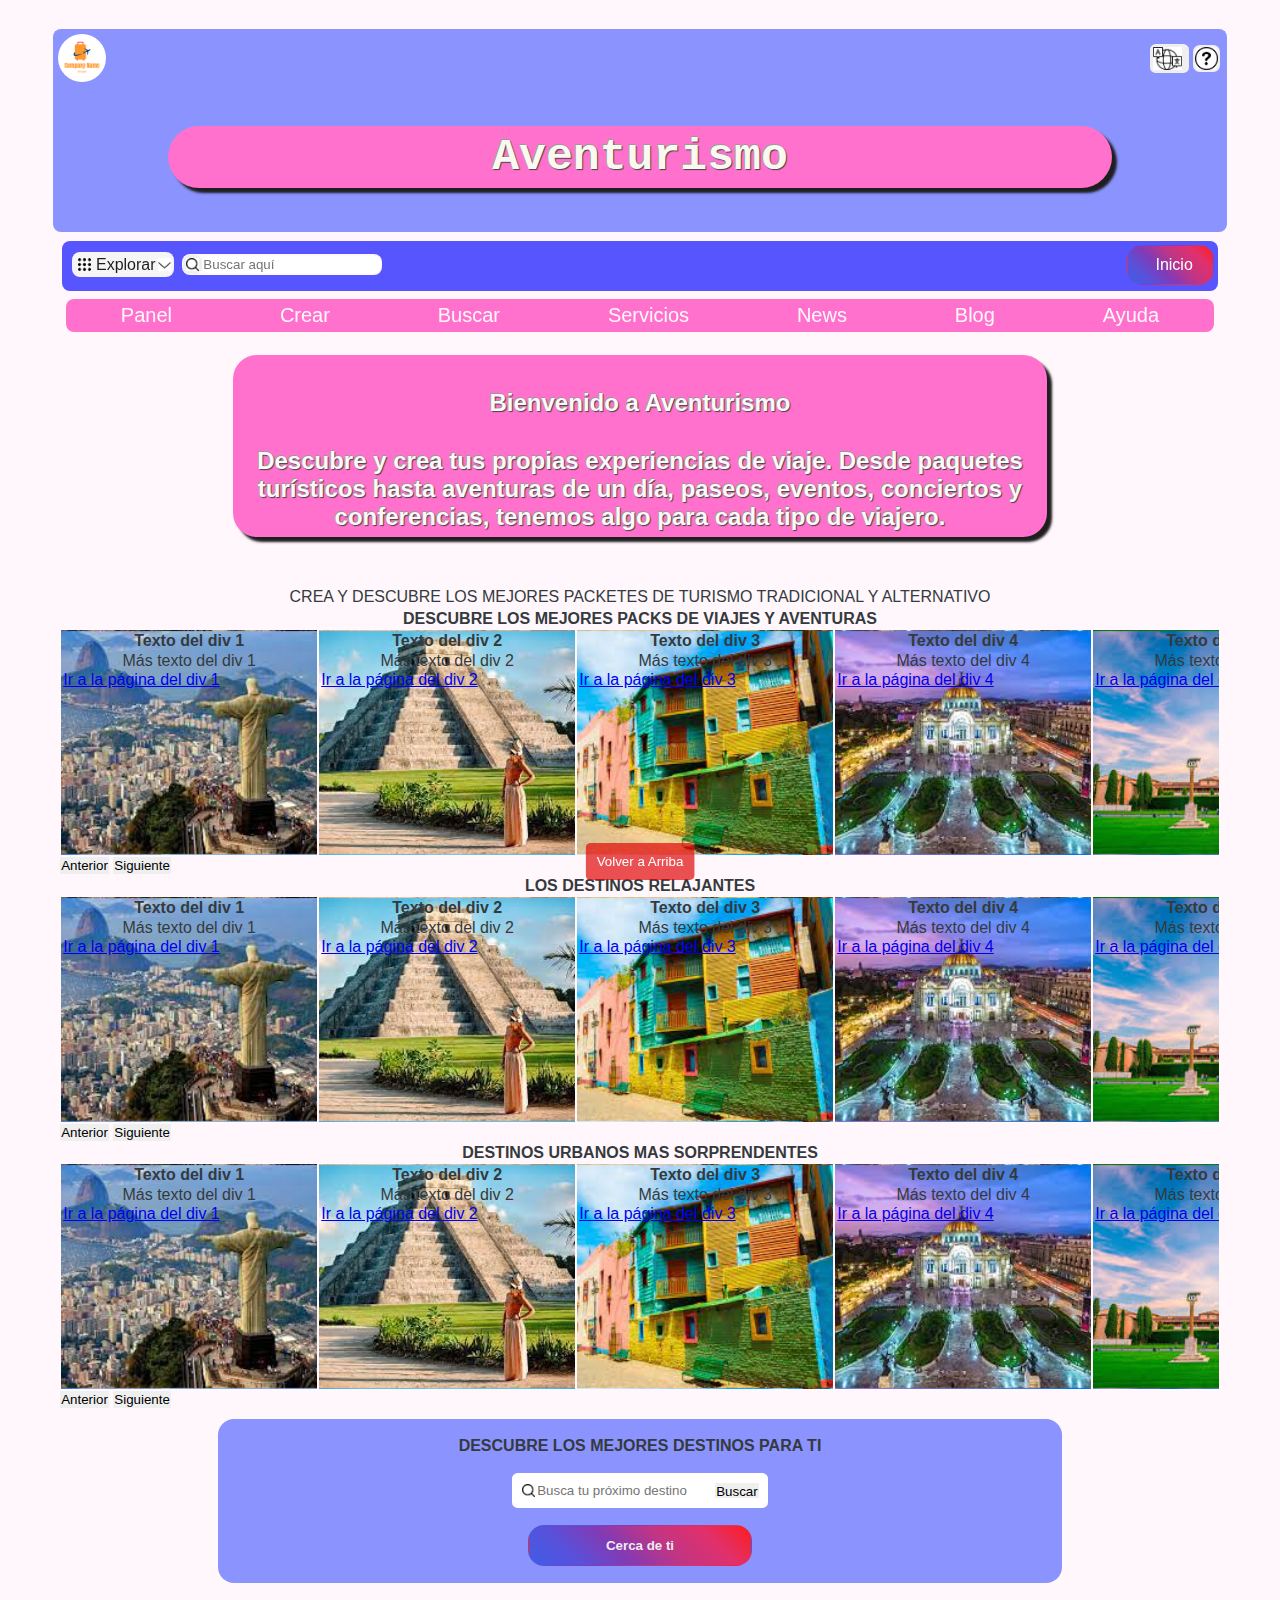
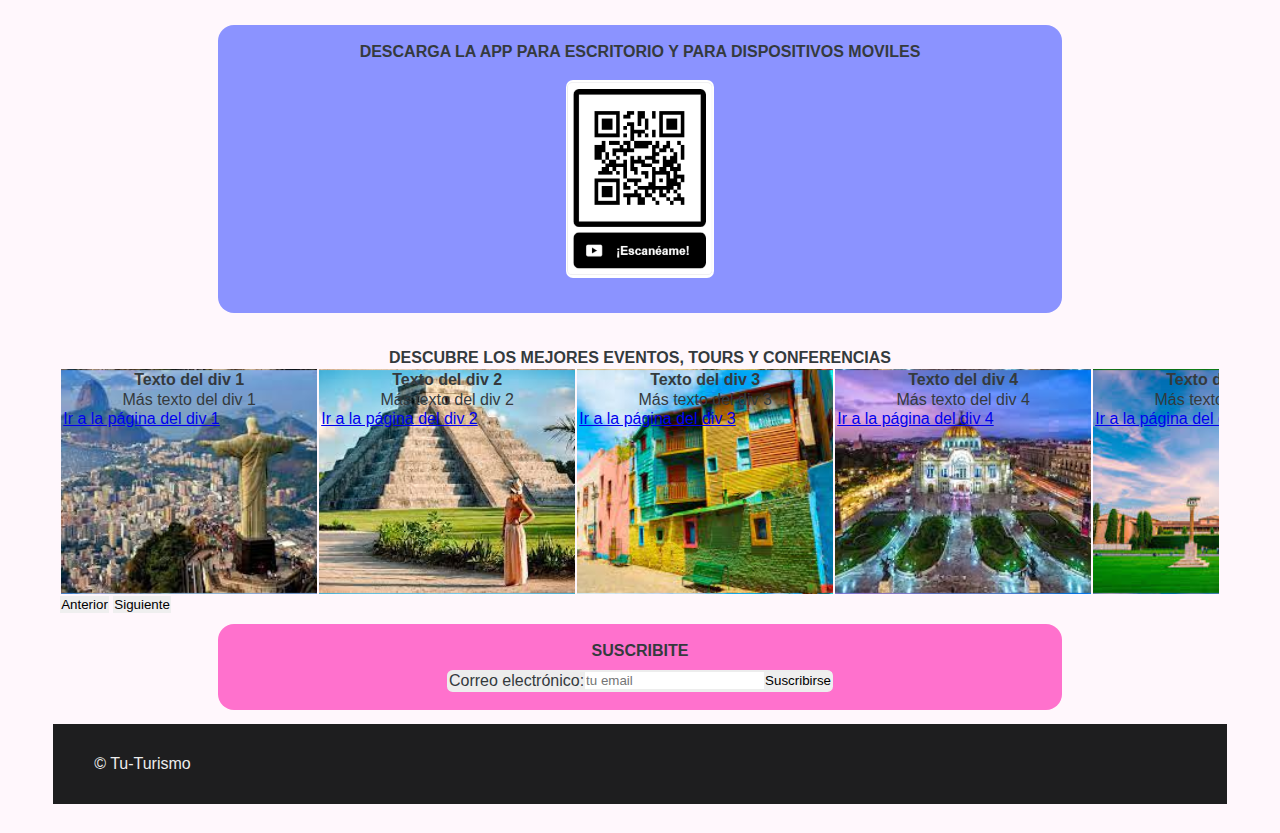
<file: index.html>
<!DOCTYPE html>
<html lang="es-AR">
<head>
    <meta charset="UTF-8">
    <meta name="viewport" content="width=device-width, initial-scale=1.0">
    <meta http-equiv="X-UA-Compatible" content="IE=edge">
    <title>Aventurismo</title>
    <link rel="stylesheet" href="CSS/styles.css">
    <link rel="shortcut icon" href="img/maya.ico" type="image/x-icon">
    <style>
        #loginForm {
            display: none;
        }
    </style>
    <script src="https://ajax.googleapis.com/ajax/libs/jquery/3.5.1/jquery.min.js">
    </script>
    <script>
        $(document).ready(function(){
            $("#loginButton").click(function(){
                $("#loginForm").slideToggle();
            });
        });
    </script>
</head>
<body>

    <!-- HEADER -->

    <header>
        <div class="header_box">
            <!-- HOME NAV  -->
            <div class="home_nav">
                <!-- logo HOME -->
                <a href="/" class="home-logo">
                    <img class="home-logo" src="img/tutu-Logo-FAKE.png" width="50px" height="50px" alt="Go Home" title="Go Home">
                </a>
                <div class="homePanel-Right">
                    <!-- LENGUAJE MENU -->
                    <div class="languajeMenu nav-item">
                        <button id="btn-Lang" class="btn-Lang" aria-haspopup="true" aria-expanded="false" type="button"  >
                            <div class="btn-Lang-Box">
                                <img src="img/icon-languaje.png" width="auto" height="25px" alt="Cambiar Idioma">
                                <span class="menuSeparador"></span>
                                <div class="idioma-text"></div>
                            </div>
                        </button>

                    <div class="dropdown-menu" x-placement="bottom-end" aria-labelledby="" >Elija el idioma <br><hr>
                        <a class="dropdown-item langItem" href="#" role="button"  >EN (ingles)
                        </a><br>
                        <a class="selected dropdown-item langItem" href="#" role="button"  >ES (español)
                        </a><br>
                        <a class="dropdown-item langItem" href="#" role="button"  >CH (chino)
                        </a><br>
                        <a class="dropdown-item langItem" href="#" role="button"  >PT (portugues)
                        </a>
                    </div> 

                    </div>
                    <span class="menuSeparador"></span>
                    <!-- HELP MENU -->
                    <div class="help-menu nav-item">
                        <button class="help-menu" type="button" id="help-menu-button">
                            <img class="help-menu" id="helpMenu-icon" src="img/icon-menu.png" width="auto" height="25px" alt="Chatbot">
                        </button>
                    </div>
                    <span class="menuSeparador"></span>
                </div>
                
            </div>
            <!-- HEADER BANNER -->
            <div class="headerBanner">
                <h1>Aventurismo</h1>
                <!-- <img src="" alt=""> -->
            </div>
        </div>  
    </header>


<!-- BARRA DE NAVEGACION -->


    <div class="Nav_bar">
        <!-- NAV BAR (headerNav_bar) -->
        <nav id="headerNav_bar" class="headerNav_bar" role="navigation"  >
            <div class="headerPanels">
                <!-- PANEL IZQUIERDO DE LA BARRA DE NAVEGACIÓN -->
                <div class="headerPanel-Left">
                    <!-- HEADER MENU -->
                    <div class="headerMenu">
                        <!-- HEADER MENU_EXPLORER -->
                        <div class="headerMenu-Explorer">
                            <a id="explorerItem" class="explorerItem nav-item" href="#">
                                <img class="explorerItem icono" src="img/menuItem.png" width="15px" height="15px" alt="Explore" title="Explore">
                                Explorar
                                <span class="icon-chevron-down icono"> 
                                    <img src="img/icon-chevron-down.png" width="15px" height="15px" alt="MEnu-desplegable">
                                </span>
                            </a>
                        </div>
                        <span class="menuSeparador"></span>
                            
                    
                        <!-- HEADER MENU_SEARCh -->
                        <div class="headerMenu-Search">
                            <div class="searchItem">
                                <button class="searchButton" type="button" aria-label="Search" >
                                    <span class="icon-search nav-item"> 
                                        <img src="img/icon-search.png" width="15px" height="15px" alt="Lupita"> 
                                    </span>
                                </button>
                                <input id="search-input" class="headerSearch-input" type="search" placeholder="Buscar aquí" required autocomplete="off" aria-autocomplete="both" aria-labelledby="" autocorrect="off" enterkeyhint="go" spellcheck="false" aria-activedescendant="" aria-controls="" value=""   >
                            </div>
                        </div>
                        <!-- SMALL MENU_EXPLORER -->
                        <div class="smallMenu-Explorer">
                            <a id="smallexplorerItem" class="explorerItem nav-item" href="#">
                                <img class="explorerItem icono" src="img/Small-menu.png" width="25px" height="25px" alt="Explore" title="Explore">
                                
                            </a>
                        </div>
                        <span class="menuSeparador"></span>
                    </div>
                </div>
                     <!-- PANEL DERECHO DE LA BARRA DE NAVEGACIÓN -->
                <div class="headerPanel-Right">
                    <span class="menuSeparador"></span>
                    <div class="inicio-sesion" >
                        <button id="loginButton" class="inicio-sesion-boton instagram-button" type="button">
                            <i class="fa fa-home"></i>Inicio
                        </button>
                        <div id="loginForm">
                            <form action="/login" method="post">
                                <label for="username">Usuario:</label><br>
                                <input type="text" id="username" name="username" required><br>
                                <label for="password">Contraseña:</label><br>
                                <input type="password" id="password" name="password" requiered><br><br>
                                <input type="submit" value="Iniciar sesión">
                            </form>
                            <br>
                            <div id="crearuser">
                                <a href="/forgot-password">¿Olvidaste tu contraseña?</a><br>
                                <a href="crear-usuario.html" target="_blank">Crear Usuario</a>
                            </div>
                        </div>
                    </div>
                </div>
            </div>
                        <div id="menuPanel">
                            <div class="panel_desplegable" id="paneldesplegable">
                                <a href="panel.html" class="anchor" target="_blank" >Panel</a>
                                <a href="crear.html" class="anchor" target="_blank" >Crear</a>
                                <a href="buscar.html" class="anchor" target="_blank" >Buscar</a>
                                <a href="servicios.html" class="anchor" target="_blank" >Servicios</a>
                                <a href="news.html" class="anchor" target="_blank" >News</a>
                                <a href="blog.html" class="anchor" target="_blank" >Blog</a>
                                <a href="ayuda.html" class="anchor"  target="_blank" >Ayuda</a>
                            </div>
                        </div>
        </nav>
    </div>


    <!-- MAIN -->
    
    
    <main>
        <div class="main_box">
            <div class="main_article">
                <article id="main_article">
                     <div class="article_box">
                        <h2 class="h2-article shadow1"><br><b>Bienvenido a Aventurismo</b> 
                            <br>
                            <hr>
                            <br>
                             Descubre y crea tus propias experiencias de viaje. Desde paquetes turísticos hasta aventuras de un día, paseos, eventos, conciertos y conferencias, tenemos algo para cada tipo de viajero.<br></h2>
                        <p>CREA Y DESCUBRE LOS MEJORES PACKETES DE TURISMO TRADICIONAL Y ALTERNATIVO</p>
                        <section class="section">
                            <div class="section1_box">
                                <h2>DESCUBRE LOS MEJORES PACKS DE VIAJES Y AVENTURAS</h2>
                                <div id="slider_box">
                            <span class="menuSeparador"></span>
                            <div class="slide" style="background-image: url('img/destino1.png');">
                                <h2>Texto del div 1</h2>
                                <p>Más texto del div 1</p>
                                <a href="pagina-del-div-1.html">Ir a la página del div 1</a>
                            </div>
                            <span class="menuSeparador"></span>
                            <div class="slide" style="background-image: url('img/destino2.png');">
                                <h2>Texto del div 2</h2>
                                <p>Más texto del div 2</p>
                                <a href="pagina-del-div-2.html">Ir a la página del div 2</a>
                            </div>
                            <span class="menuSeparador"></span>
                            <div class="slide" style="background-image: url('img/destino3.png');">
                                <h2>Texto del div 3</h2>
                                <p>Más texto del div 3</p>
                                <a href="pagina-del-div-3.html">Ir a la página del div 3</a>
                            </div>
                            <span class="menuSeparador"></span>
                            <div class="slide" style="background-image: url('img/destino4.png');">
                                <h2>Texto del div 4</h2>
                                <p>Más texto del div 4</p>
                                <a href="pagina-del-div-4.html">Ir a la página del div 4</a>
                            </div>
                            <span class="menuSeparador"></span>
                            <div class="slide" style="background-image: url('img/destino5.png');">
                                <h2>Texto del div 5</h2>
                                <p>Más texto del div 5</p>
                                <a href="pagina-del-div-5.html">Ir a la página del div 5</a>
                            </div>
                            <span class="menuSeparador"></span>
                            <div class="slide" style="background-image: url('img/destino6.png');">
                                <h2>Texto del div 6</h2>
                                <p>Más texto del div 6</p>
                                <a href="pagina-del-div-6.html">Ir a la página del div 6</a>
                            </div>
                            <span class="menuSeparador"></span>
                            <div class="slide" style="background-image: url('img/destino7.png');">
                                <h2>Texto del div 7</h2>
                                <p>Más texto del div 7</p>
                                <a href="pagina-del-div-7.html">Ir a la página del div 7</a>
                            </div>
                            <span class="menuSeparador"></span>
                            <div class="slide" style="background-image: url('img/destino8.png');">
                                <h2>Texto del div 8</h2>
                                <p>Más texto del div 8</p>
                                <a href="pagina-del-div-8.html">Ir a la página del div 8</a>
                            </div>
                            <span class="menuSeparador"></span>
                            

                                </div>
                                <button id="prev">Anterior</button>
                                <button id="next">Siguiente</button>
                        
                            </div>
                            <div class="section1_box">
                                <h2>LOS DESTINOS RELAJANTES</h2>
                                <div id="slider_box2">
                                <span class="menuSeparador"></span>
                            <div class="slide2" style="background-image: url('img/destino1.png');">
                                <h2>Texto del div 1</h2>
                                <p>Más texto del div 1</p>
                                <a href="pagina-del-div-1.html">Ir a la página del div 1</a>
                            </div>
                            <span class="menuSeparador"></span>
                            <div class="slide2" style="background-image: url('img/destino2.png');">
                                <h2>Texto del div 2</h2>
                                <p>Más texto del div 2</p>
                                <a href="pagina-del-div-2.html">Ir a la página del div 2</a>
                            </div>
                            <span class="menuSeparador"></span>
                            <div class="slide2" style="background-image: url('img/destino3.png');">
                                <h2>Texto del div 3</h2>
                                <p>Más texto del div 3</p>
                                <a href="pagina-del-div-3.html">Ir a la página del div 3</a>
                            </div>
                            <span class="menuSeparador"></span>
                            <div class="slide2" style="background-image: url('img/destino4.png');">
                                <h2>Texto del div 4</h2>
                                <p>Más texto del div 4</p>
                                <a href="pagina-del-div-4.html">Ir a la página del div 4</a>
                            </div>
                            <span class="menuSeparador"></span>
                            <div class="slide2" style="background-image: url('img/destino5.png');">
                                <h2>Texto del div 5</h2>
                                <p>Más texto del div 5</p>
                                <a href="pagina-del-div-5.html">Ir a la página del div 5</a>
                            </div>
                            <span class="menuSeparador"></span>
                            <div class="slide2" style="background-image: url('img/destino6.png');">
                                <h2>Texto del div 6</h2>
                                <p>Más texto del div 6</p>
                                <a href="pagina-del-div-6.html">Ir a la página del div 6</a>
                            </div>
                            <span class="menuSeparador"></span>
                            <div class="slide2" style="background-image: url('img/destino7.png');">
                                <h2>Texto del div 7</h2>
                                <p>Más texto del div 7</p>
                                <a href="pagina-del-div-7.html">Ir a la página del div 7</a>
                            </div>
                            <span class="menuSeparador"></span>
                            <div class="slide2" style="background-image: url('img/destino8.png');">
                                <h2>Texto del div 8</h2>
                                <p>Más texto del div 8</p>
                                <a href="pagina-del-div-8.html">Ir a la página del div 8</a>
                            </div>
                            <span class="menuSeparador"></span>
                            

                                </div>
                                <button id="prev2">Anterior</button>
                                <button id="next2">Siguiente</button>
                        
                            </div>
                            <div class="section1_box">
                                <h2>DESTINOS URBANOS MAS SORPRENDENTES</h2>
                                <div id="slider_box3">
                            <span class="menuSeparador"></span>
                            <div class="slide3" style="background-image: url('img/destino1.png');">
                                <h2>Texto del div 1</h2>
                                <p>Más texto del div 1</p>
                                <a href="pagina-del-div-1.html">Ir a la página del div 1</a>
                            </div>
                            <span class="menuSeparador"></span>
                            <div class="slide3" style="background-image: url('img/destino2.png');">
                                <h2>Texto del div 2</h2>
                                <p>Más texto del div 2</p>
                                <a href="pagina-del-div-2.html">Ir a la página del div 2</a>
                            </div>
                            <span class="menuSeparador"></span>
                            <div class="slide3" style="background-image: url('img/destino3.png');">
                                <h2>Texto del div 3</h2>
                                <p>Más texto del div 3</p>
                                <a href="pagina-del-div-3.html">Ir a la página del div 3</a>
                            </div>
                            <span class="menuSeparador"></span>
                            <div class="slide3" style="background-image: url('img/destino4.png');">
                                <h2>Texto del div 4</h2>
                                <p>Más texto del div 4</p>
                                <a href="pagina-del-div-4.html">Ir a la página del div 4</a>
                            </div>
                            <span class="menuSeparador"></span>
                            <div class="slide3" style="background-image: url('img/destino5.png');">
                                <h2>Texto del div 5</h2>
                                <p>Más texto del div 5</p>
                                <a href="pagina-del-div-5.html">Ir a la página del div 5</a>
                            </div>
                            <span class="menuSeparador"></span>
                            <div class="slide3" style="background-image: url('img/destino6.png');">
                                <h2>Texto del div 6</h2>
                                <p>Más texto del div 6</p>
                                <a href="pagina-del-div-6.html">Ir a la página del div 6</a>
                            </div>
                            <span class="menuSeparador"></span>
                            <div class="slide3" style="background-image: url('img/destino7.png');">
                                <h2>Texto del div 7</h2>
                                <p>Más texto del div 7</p>
                                <a href="pagina-del-div-7.html">Ir a la página del div 7</a>
                            </div>
                            <span class="menuSeparador"></span>
                            <div class="slide3" style="background-image: url('img/destino8.png');">
                                <h2>Texto del div 8</h2>
                                <p>Más texto del div 8</p>
                                <a href="pagina-del-div-8.html">Ir a la página del div 8</a>
                            </div>
                            <span class="menuSeparador"></span>
                            

                                </div>
                                <button id="prev3">Anterior</button>
                                <button id="next3">Siguiente</button>
                            </div>
                        </section>
                        <section class="section">
                            <div class="section2_box">
                                <h2>DESCUBRE LOS MEJORES DESTINOS PARA TI</h2>
                                <div class="form_box">
                                    <form  id="form-search" action="/ruta-de-busqueda" method="get">
                                        <img class="boton-search nav-item" src="img/icon-search.png" max-width="15px" max-height="15px" alt="Buscar">
                                        <input type="search" id="site-search" name="q" placeholder="Busca tu próximo destino">
                                        <button class="boton-search nav-item" type="submit">Buscar</button>
                                    </form>
                                </div>
                            <div class="boton_box">
                            <a class="boton-cerca" href="ruta-de-la-pagina-cerca-de-ti">
                                <button class="boton-cerca" >Cerca de ti</button>
                            </a>
                            </div>
                       
                            </div>
                        </section>



                <section class="section">
                    <div class="section3_box">
                        <h2>DESCARGA LA APP PARA ESCRITORIO Y PARA DISPOSITIVOS MOVILES</h2>
                        <a id="QR_descarga" href="https://play.google.com/store/apps/details?id=com.example.android.miwok">
                            <img class="qr" src="img/QR_muyPronto_2.png" width="150px" height="200px" alt="Google Play">
                        </a>
                    </div>
                </section>





                        <section class="section">
                            <div class="section4_box">
                                <h2>DESCUBRE LOS MEJORES EVENTOS, TOURS Y CONFERENCIAS</h2>
                                <div id="slider_box4">
                            <span class="menuSeparador"></span>
                            <div class="slide4" style="background-image: url('img/destino1.png');">
                                <h2>Texto del div 1</h2>
                                <p>Más texto del div 1</p>
                                <a href="pagina-del-div-1.html">Ir a la página del div 1</a>
                            </div>
                            <span class="menuSeparador"></span>
                            <div class="slide4" style="background-image: url('img/destino2.png');">
                                <h2>Texto del div 2</h2>
                                <p>Más texto del div 2</p>
                                <a href="pagina-del-div-2.html">Ir a la página del div 2</a>
                            </div>
                            <span class="menuSeparador"></span>
                            <div class="slide4" style="background-image: url('img/destino3.png');">
                                <h2>Texto del div 3</h2>
                                <p>Más texto del div 3</p>
                                <a href="pagina-del-div-3.html">Ir a la página del div 3</a>
                            </div>
                            <span class="menuSeparador"></span>
                            <div class="slide4" style="background-image: url('img/destino4.png');">
                                <h2>Texto del div 4</h2>
                                <p>Más texto del div 4</p>
                                <a href="pagina-del-div-4.html">Ir a la página del div 4</a>
                            </div>
                            <span class="menuSeparador"></span>
                            <div class="slide4" style="background-image: url('img/destino5.png');">
                                <h2>Texto del div 5</h2>
                                <p>Más texto del div 5</p>
                                <a href="pagina-del-div-5.html">Ir a la página del div 5</a>
                            </div>
                            <span class="menuSeparador"></span>
                            <div class="slide4" style="background-image: url('img/destino6.png');">
                                <h2>Texto del div 6</h2>
                                <p>Más texto del div 6</p>
                                <a href="pagina-del-div-6.html">Ir a la página del div 6</a>
                            </div>
                            <span class="menuSeparador"></span>
                            <div class="slide4" style="background-image: url('img/destino7.png');">
                                <h2>Texto del div 7</h2>
                                <p>Más texto del div 7</p>
                                <a href="pagina-del-div-7.html">Ir a la página del div 7</a>
                            </div>
                            <span class="menuSeparador"></span>
                            <div class="slide4" style="background-image: url('img/destino8.png');">
                                <h2>Texto del div 8</h2>
                                <p>Más texto del div 8</p>
                                <a href="pagina-del-div-8.html">Ir a la página del div 8</a>
                            </div>
                            <span class="menuSeparador"></span>
                                </div>
                                <button id="prev4">Anterior</button>
                                <button id="next4">Siguiente</button>
                            </div>
                        </section>
                        <section class="section">
                            <div class="section5_box">
                             <h2>SUSCRIBITE</h2>
                                <div class="form_box">
                                    <form class="form-suscripcion" action="/ruta-de-suscripcion" method="post">
                                        <label for="email">Correo electrónico:</label>
                                        <input type="email" id="email" name="email" placeholder="tu email" required>
                                        <button type="submit" class="nav-item" >Suscribirse</button>
                                    </form>
                                </div>
                            </div>
                        </section>
                    </div>
                </article>
            </div>
        </div>
    </main>


<!-- FOOTER -->


    <footer id="footer-page">
        <p>
            &copy; Tu-Turismo
        </p>
    </footer>

    <!-- BOTON FLOTANTO VOLVER A ARRIBA -->


    <button id="back-to-top" class="nav-item">Volver a Arriba</button>
    
    <script src="JS/boton.js"></script>
    <script src="JS/sliderPrevNext.js"></script>
    <script src="JS/logmain.js"></script>
    <script src="JS/paneldesplegable.js" ></script>
    <script src="JS/loginForm.js"></script>
    <script src="JS/langmenu.js"></script>


</body>
</html>
</file>
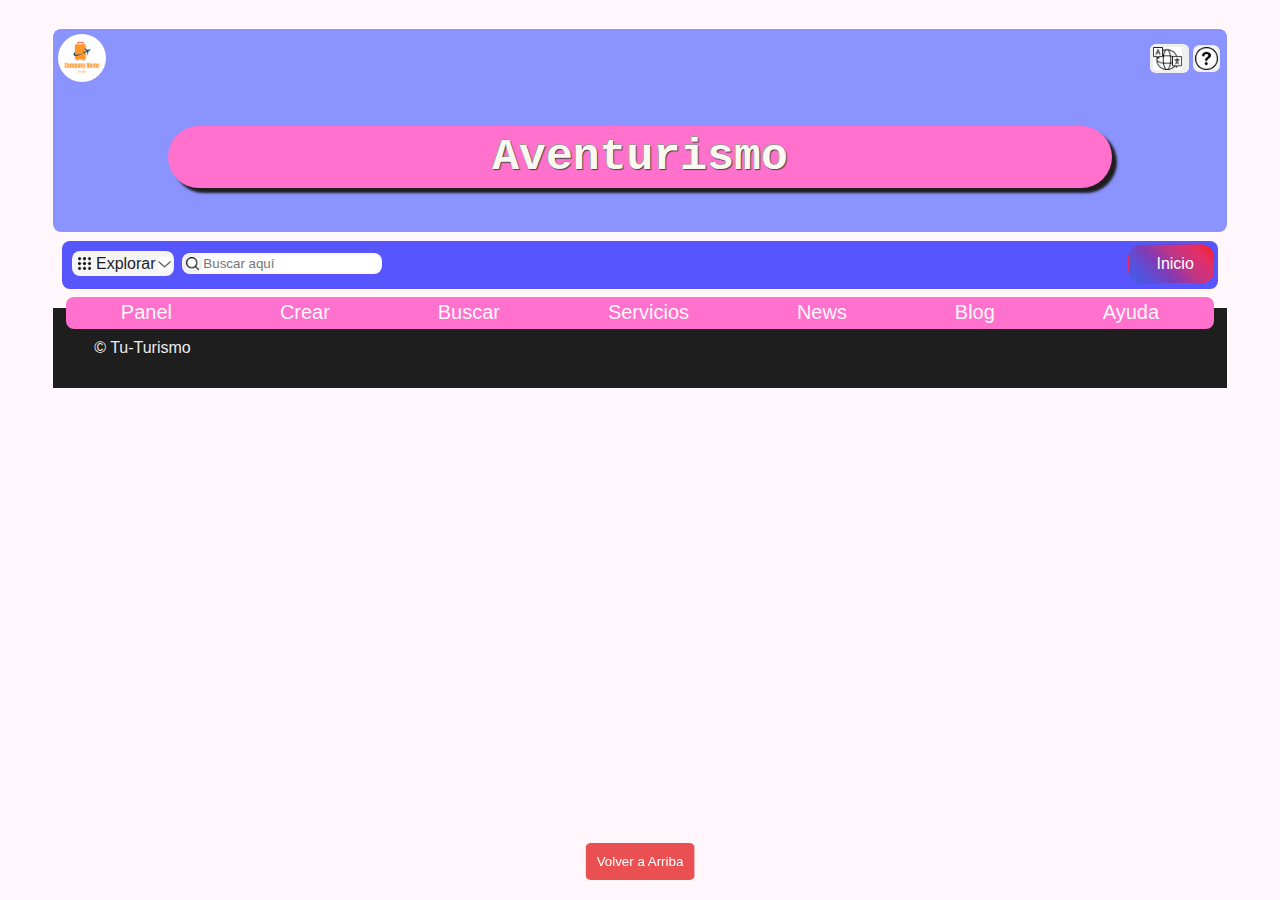
<file: ayuda.html>
<!DOCTYPE html>
<html lang="es-AR">
<head>
    <meta charset="UTF-8">
    <meta name="viewport" content="width=device-width, initial-scale=1.0">
    <meta http-equiv="X-UA-Compatible" content="IE=edge">
    <title>Aventurismo</title>
    <link rel="stylesheet" href="CSS/styles.css">
    <link rel="shortcut icon" href="img/maya.ico" type="image/x-icon">
    <style>
        #loginForm {
            display: none;
        }
    </style>
    <script src="https://ajax.googleapis.com/ajax/libs/jquery/3.5.1/jquery.min.js">
    </script>
    <script>
        $(document).ready(function(){
            $("#loginButton").click(function(){
                $("#loginForm").slideToggle();
            });
        });
    </script>
</head>
<body>

    <!-- HEADER -->

   <!-- HEADER -->

   <header>
    <div class="header_box">
        <!-- HOME NAV  -->
        <div class="home_nav">
            <!-- logo HOME -->
            <a href="/" class="home-logo">
                <img class="home-logo" src="img/tutu-Logo-FAKE.png" width="50px" height="50px" alt="Go Home" title="Go Home">
            </a>
            <div class="homePanel-Right">
                <!-- LENGUAJE MENU -->
                <div class="languajeMenu nav-item">
                    <button id="btn-Lang" class="btn-Lang" aria-haspopup="true" aria-expanded="false" type="button"  >
                        <div class="btn-Lang-Box">
                            <img src="img/icon-languaje.png" width="auto" height="25px" alt="Cambiar Idioma">
                            <span class="menuSeparador"></span>
                            <div class="idioma-text"></div>
                        </div>
                    </button>

                <div class="dropdown-menu" x-placement="bottom-end" aria-labelledby="" >Elija el idioma <br><hr>
                    <a class="dropdown-item langItem" href="#" role="button"  >EN (ingles)
                    </a><br>
                    <a class="selected dropdown-item langItem" href="#" role="button"  >ES (español)
                    </a><br>
                    <a class="dropdown-item langItem" href="#" role="button"  >CH (chino)
                    </a><br>
                    <a class="dropdown-item langItem" href="#" role="button"  >PT (portugues)
                    </a>
                </div> 

                </div>
                <span class="menuSeparador"></span>
                <!-- HELP MENU -->
                <div class="help-menu nav-item">
                    <button class="help-menu" type="button" id="help-menu-button">
                        <img class="help-menu" id="helpMenu-icon" src="img/icon-menu.png" width="auto" height="25px" alt="Chatbot">
                    </button>
                </div>
                <span class="menuSeparador"></span>
            </div>
        </div>
        <!-- HEADER BANNER -->
        <div class="headerBanner">
            <h1>Aventurismo</h1>
            <!-- <img src="" alt=""> -->
        </div>
    </div>  
</header>


<!-- BARRA DE NAVEGACION -->


<div class="Nav_bar">
    <!-- NAV BAR (headerNav_bar) -->
    <nav id="headerNav_bar" class="headerNav_bar" role="navigation"  >
        <div class="headerPanels">
            <!-- PANEL IZQUIERDO DE LA BARRA DE NAVEGACIÓN -->
            <div class="headerPanel-Left">
                <!-- HEADER MENU -->
                <div class="headerMenu">
                    <!-- HEADER MENU_EXPLORER -->
                    <div class="headerMenu-Explorer">
                        <a id="explorerItem" class="explorerItem nav-item" href="#">
                            <img class="explorerItem icono" src="img/menuItem.png" width="15px" height="15px" alt="Explore" title="Explore">
                            Explorar
                            <span class="icon-chevron-down icono"> 
                                <img src="img/icon-chevron-down.png" width="15px" height="15px" alt="MEnu-desplegable">
                            </span>
                        </a>
                    </div>
                    <span class="menuSeparador"></span>
                        
                
                    <!-- HEADER MENU_SEARCh -->
                    <div class="headerMenu-Search">
                        <div class="searchItem">
                            <button class="searchButton" type="button" aria-label="Search" >
                                <span class="icon-search nav-item"> 
                                    <img src="img/icon-search.png" width="15px" height="15px" alt="Lupita"> 
                                </span>
                            </button>
                            <input id="search-input" class="headerSearch-input" type="search" placeholder="Buscar aquí" required autocomplete="off" aria-autocomplete="both" aria-labelledby="" autocorrect="off" enterkeyhint="go" spellcheck="false" aria-activedescendant="" aria-controls="" value=""   >
                        </div>
                    </div>
                </div>
            </div>
                 <!-- PANEL DERECHO DE LA BARRA DE NAVEGACIÓN -->
                    <div class="headerPanel-Right">
                    </div>
                    <span class="menuSeparador"></span>
                    <div class="inicio-sesion" >
                        <button id="loginButton" class="inicio-sesion-boton instagram-button" type="button">
                            <i class="fa fa-home"></i>Inicio
                        </button>
                        <div id="loginForm">
                            <form action="/login" method="post">
                                <label for="username">Usuario:</label><br>
                                <input type="text" id="username" name="username" required><br>
                                <label for="password">Contraseña:</label><br>
                                <input type="password" id="password" name="password" requiered><br><br>
                                <input type="submit" value="Iniciar sesión">
                            </form>
                            <br>
                            <div id="crearuser">
                            <a href="/forgot-password">¿Olvidaste tu contraseña?</a><br>
                            <a href="crear-usuario.html" target="_blank">Crear Usuario</a>
                            </div>
                        </div>
                    </div>
        </div>
                    <div id="menuPanel">
                        <div class="panel_desplegable" id="paneldesplegable">
                            <a href="panel.html" class="anchor" target="_blank" >Panel</a>
                            <a href="crear.html" class="anchor" target="_blank" >Crear</a>
                            <a href="buscar.html" class="anchor" target="_blank" >Buscar</a>
                            <a href="servicios.html" class="anchor" target="_blank" >Servicios</a>
                            <a href="news.html" class="anchor" target="_blank" >News</a>
                            <a href="blog.html" class="anchor" target="_blank" >Blog</a>
                            <a href="ayuda.html" class="anchor"  target="_blank" >Ayuda</a>
                        </div>
                    </div>
    </nav>
</div>


    <!-- MAIN -->
    
    
    <main>
        <div class="main_box">
            <div class="main_article">
                <article id="main_article">
                     <div class="article_box">
                        
                    </div>
                </article>
            </div>
        </div>
    </main>


<!-- FOOTER -->


<footer id="footer-page">
    <p>
        &copy; Tu-Turismo
    </p>
</footer>

<!-- BOTON FLOTANTO VOLVER A ARRIBA -->


<button id="back-to-top" class="nav-item">Volver a Arriba</button>

<script src="JS/boton.js"></script>
<script src="JS/sliderPrevNext.js"></script>
<script src="JS/logmain.js"></script>
<script src="JS/paneldesplegable.js" ></script>
<script src="JS/loginForm.js"></script>
<script src="JS/langmenu.js"></script>


</body>
</html>
</file>
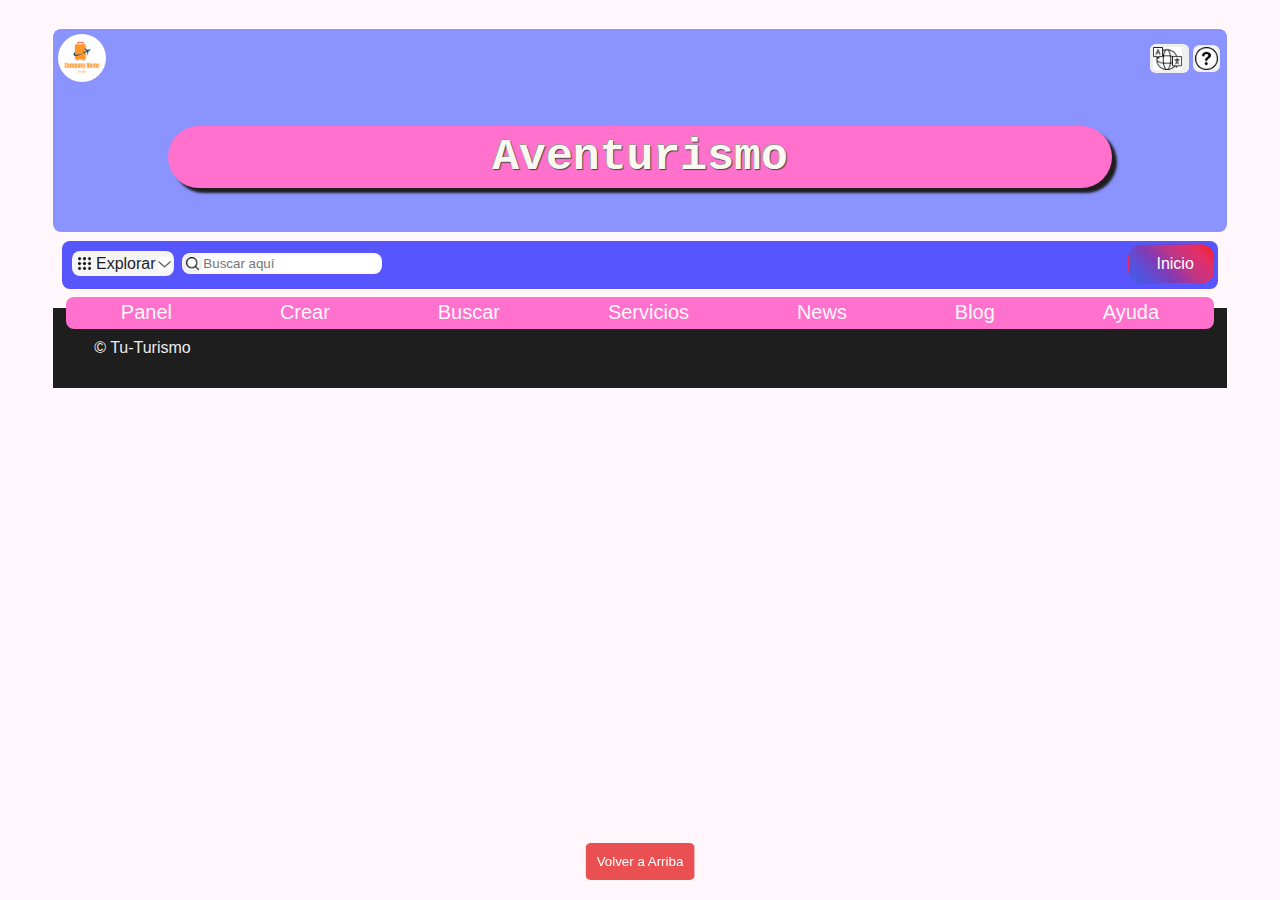
<file: blog.html>
<!DOCTYPE html>
<html lang="es-AR">
<head>
    <meta charset="UTF-8">
    <meta name="viewport" content="width=device-width, initial-scale=1.0">
    <meta http-equiv="X-UA-Compatible" content="IE=edge">
    <title>Aventurismo</title>
    <link rel="stylesheet" href="CSS/styles.css">
    <link rel="shortcut icon" href="img/maya.ico" type="image/x-icon">
    <style>
        #loginForm {
            display: none;
        }
    </style>
    <script src="https://ajax.googleapis.com/ajax/libs/jquery/3.5.1/jquery.min.js">
    </script>
    <script>
        $(document).ready(function(){
            $("#loginButton").click(function(){
                $("#loginForm").slideToggle();
            });
        });
    </script>
</head>
<body>

<!-- HEADER -->

<header>
    <div class="header_box">
        <!-- HOME NAV  -->
        <div class="home_nav">
            <!-- logo HOME -->
            <a href="/" class="home-logo">
                <img class="home-logo" src="img/tutu-Logo-FAKE.png" width="50px" height="50px" alt="Go Home" title="Go Home">
            </a>
            <div class="homePanel-Right">
                <!-- LENGUAJE MENU -->
                <div class="languajeMenu nav-item">
                    <button id="btn-Lang" class="btn-Lang" aria-haspopup="true" aria-expanded="false" type="button"  >
                        <div class="btn-Lang-Box">
                            <img src="img/icon-languaje.png" width="auto" height="25px" alt="Cambiar Idioma">
                            <span class="menuSeparador"></span>
                            <div class="idioma-text"></div>
                        </div>
                    </button>

                <div class="dropdown-menu" x-placement="bottom-end" aria-labelledby="" >Elija el idioma <br><hr>
                    <a class="dropdown-item langItem" href="#" role="button"  >EN (ingles)
                    </a><br>
                    <a class="selected dropdown-item langItem" href="#" role="button"  >ES (español)
                    </a><br>
                    <a class="dropdown-item langItem" href="#" role="button"  >CH (chino)
                    </a><br>
                    <a class="dropdown-item langItem" href="#" role="button"  >PT (portugues)
                    </a>
                </div> 

                </div>
                <span class="menuSeparador"></span>
                <!-- HELP MENU -->
                <div class="help-menu nav-item">
                    <button class="help-menu" type="button" id="help-menu-button">
                        <img class="help-menu" id="helpMenu-icon" src="img/icon-menu.png" width="auto" height="25px" alt="Chatbot">
                    </button>
                </div>
                <span class="menuSeparador"></span>
            </div>
        </div>
        <!-- HEADER BANNER -->
        <div class="headerBanner">
            <h1>Aventurismo</h1>
            <!-- <img src="" alt=""> -->
        </div>
    </div>  
</header>


<!-- BARRA DE NAVEGACION -->


<div class="Nav_bar">
    <!-- NAV BAR (headerNav_bar) -->
    <nav id="headerNav_bar" class="headerNav_bar" role="navigation"  >
        <div class="headerPanels">
            <!-- PANEL IZQUIERDO DE LA BARRA DE NAVEGACIÓN -->
            <div class="headerPanel-Left">
                <!-- HEADER MENU -->
                <div class="headerMenu">
                    <!-- HEADER MENU_EXPLORER -->
                    <div class="headerMenu-Explorer">
                        <a id="explorerItem" class="explorerItem nav-item" href="#">
                            <img class="explorerItem icono" src="img/menuItem.png" width="15px" height="15px" alt="Explore" title="Explore">
                            Explorar
                            <span class="icon-chevron-down icono"> 
                                <img src="img/icon-chevron-down.png" width="15px" height="15px" alt="MEnu-desplegable">
                            </span>
                        </a>
                    </div>
                    <span class="menuSeparador"></span>
                        
                
                    <!-- HEADER MENU_SEARCh -->
                    <div class="headerMenu-Search">
                        <div class="searchItem">
                            <button class="searchButton" type="button" aria-label="Search" >
                                <span class="icon-search nav-item"> 
                                    <img src="img/icon-search.png" width="15px" height="15px" alt="Lupita"> 
                                </span>
                            </button>
                            <input id="search-input" class="headerSearch-input" type="search" placeholder="Buscar aquí" required autocomplete="off" aria-autocomplete="both" aria-labelledby="" autocorrect="off" enterkeyhint="go" spellcheck="false" aria-activedescendant="" aria-controls="" value=""   >
                        </div>
                    </div>
                </div>
            </div>
                 <!-- PANEL DERECHO DE LA BARRA DE NAVEGACIÓN -->
                    <div class="headerPanel-Right">
                    </div>
                    <span class="menuSeparador"></span>
                    <div class="inicio-sesion" >
                        <button id="loginButton" class="inicio-sesion-boton instagram-button" type="button">
                            <i class="fa fa-home"></i>Inicio
                        </button>
                        <div id="loginForm">
                            <form action="/login" method="post">
                                <label for="username">Usuario:</label><br>
                                <input type="text" id="username" name="username" required><br>
                                <label for="password">Contraseña:</label><br>
                                <input type="password" id="password" name="password" requiered><br><br>
                                <input type="submit" value="Iniciar sesión">
                            </form>
                            <br>
                            <div id="crearuser">
                            <a href="/forgot-password">¿Olvidaste tu contraseña?</a><br>
                            <a href="crear-usuario.html" target="_blank">Crear Usuario</a>
                            </div>
                        </div>
                    </div>
        </div>
                    <div id="menuPanel">
                        <div class="panel_desplegable" id="paneldesplegable">
                            <a href="panel.html" class="anchor" target="_blank" >Panel</a>
                            <a href="crear.html" class="anchor" target="_blank" >Crear</a>
                            <a href="buscar.html" class="anchor" target="_blank" >Buscar</a>
                            <a href="servicios.html" class="anchor" target="_blank" >Servicios</a>
                            <a href="news.html" class="anchor" target="_blank" >News</a>
                            <a href="blog.html" class="anchor" target="_blank" >Blog</a>
                            <a href="ayuda.html" class="anchor"  target="_blank" >Ayuda</a>
                        </div>
                    </div>
    </nav>
</div>


    <!-- MAIN -->
    
    
    <main>
        <div class="main_box">
            <div class="main_article">
                <article id="main_article">
                     <div class="article_box">
                        
                    </div>
                </article>
            </div>
        </div>
    </main>


<!-- FOOTER -->


<footer id="footer-page">
    <p>
        &copy; Tu-Turismo
    </p>
</footer>

<!-- BOTON FLOTANTO VOLVER A ARRIBA -->


<button id="back-to-top" class="nav-item">Volver a Arriba</button>

<script src="JS/boton.js"></script>
<script src="JS/sliderPrevNext.js"></script>
<script src="JS/logmain.js"></script>
<script src="JS/paneldesplegable.js" ></script>
<script src="JS/loginForm.js"></script>
<script src="JS/langmenu.js"></script>


</body>
</html>
</file>
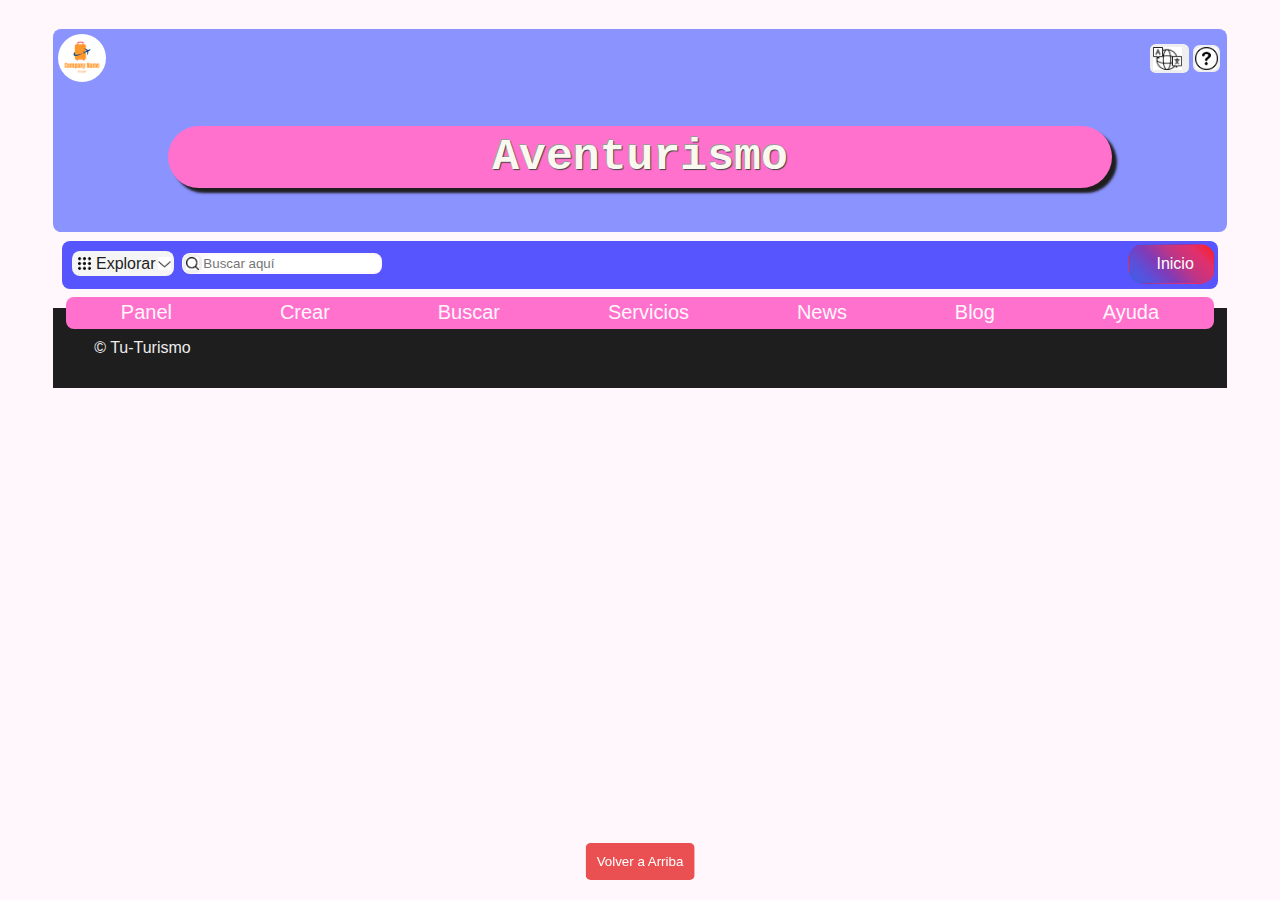
<file: buscar.html>
<!DOCTYPE html>
<html lang="es-AR">
<head>
    <meta charset="UTF-8">
    <meta name="viewport" content="width=device-width, initial-scale=1.0">
    <meta http-equiv="X-UA-Compatible" content="IE=edge">
    <title>Aventurismo</title>
    <link rel="stylesheet" href="CSS/styles.css">
    <link rel="shortcut icon" href="img/maya.ico" type="image/x-icon">
    <style>
        #loginForm {
            display: none;
        }
    </style>
    <script src="https://ajax.googleapis.com/ajax/libs/jquery/3.5.1/jquery.min.js">
    </script>
    <script>
        $(document).ready(function(){
            $("#loginButton").click(function(){
                $("#loginForm").slideToggle();
            });
        });
    </script>
</head>
<body>

    <!-- HEADER -->

<!-- HEADER -->

<header>
    <div class="header_box">
        <!-- HOME NAV  -->
        <div class="home_nav">
            <!-- logo HOME -->
            <a href="/" class="home-logo">
                <img class="home-logo" src="img/tutu-Logo-FAKE.png" width="50px" height="50px" alt="Go Home" title="Go Home">
            </a>
            <div class="homePanel-Right">
                <!-- LENGUAJE MENU -->
                <div class="languajeMenu nav-item">
                    <button id="btn-Lang" class="btn-Lang" aria-haspopup="true" aria-expanded="false" type="button"  >
                        <div class="btn-Lang-Box">
                            <img src="img/icon-languaje.png" width="auto" height="25px" alt="Cambiar Idioma">
                            <span class="menuSeparador"></span>
                            <div class="idioma-text"></div>
                        </div>
                    </button>

                <div class="dropdown-menu" x-placement="bottom-end" aria-labelledby="" >Elija el idioma <br><hr>
                    <a class="dropdown-item langItem" href="#" role="button"  >EN (ingles)
                    </a><br>
                    <a class="selected dropdown-item langItem" href="#" role="button"  >ES (español)
                    </a><br>
                    <a class="dropdown-item langItem" href="#" role="button"  >CH (chino)
                    </a><br>
                    <a class="dropdown-item langItem" href="#" role="button"  >PT (portugues)
                    </a>
                </div> 

                </div>
                <span class="menuSeparador"></span>
                <!-- HELP MENU -->
                <div class="help-menu nav-item">
                    <button class="help-menu" type="button" id="help-menu-button">
                        <img class="help-menu" id="helpMenu-icon" src="img/icon-menu.png" width="auto" height="25px" alt="Chatbot">
                    </button>
                </div>
                <span class="menuSeparador"></span>
            </div>
        </div>
        <!-- HEADER BANNER -->
        <div class="headerBanner">
            <h1>Aventurismo</h1>
            <!-- <img src="" alt=""> -->
        </div>
    </div>  
</header>


<!-- BARRA DE NAVEGACION -->


<div class="Nav_bar">
    <!-- NAV BAR (headerNav_bar) -->
    <nav id="headerNav_bar" class="headerNav_bar" role="navigation"  >
        <div class="headerPanels">
            <!-- PANEL IZQUIERDO DE LA BARRA DE NAVEGACIÓN -->
            <div class="headerPanel-Left">
                <!-- HEADER MENU -->
                <div class="headerMenu">
                    <!-- HEADER MENU_EXPLORER -->
                    <div class="headerMenu-Explorer">
                        <a id="explorerItem" class="explorerItem nav-item" href="#">
                            <img class="explorerItem icono" src="img/menuItem.png" width="15px" height="15px" alt="Explore" title="Explore">
                            Explorar
                            <span class="icon-chevron-down icono"> 
                                <img src="img/icon-chevron-down.png" width="15px" height="15px" alt="MEnu-desplegable">
                            </span>
                        </a>
                    </div>
                    <span class="menuSeparador"></span>
                        
                
                    <!-- HEADER MENU_SEARCh -->
                    <div class="headerMenu-Search">
                        <div class="searchItem">
                            <button class="searchButton" type="button" aria-label="Search" >
                                <span class="icon-search nav-item"> 
                                    <img src="img/icon-search.png" width="15px" height="15px" alt="Lupita"> 
                                </span>
                            </button>
                            <input id="search-input" class="headerSearch-input" type="search" placeholder="Buscar aquí" required autocomplete="off" aria-autocomplete="both" aria-labelledby="" autocorrect="off" enterkeyhint="go" spellcheck="false" aria-activedescendant="" aria-controls="" value=""   >
                        </div>
                    </div>
                </div>
            </div>
                 <!-- PANEL DERECHO DE LA BARRA DE NAVEGACIÓN -->
                    <div class="headerPanel-Right">
                    </div>
                    <span class="menuSeparador"></span>
                    <div class="inicio-sesion" >
                        <button id="loginButton" class="inicio-sesion-boton instagram-button" type="button">
                            <i class="fa fa-home"></i>Inicio
                        </button>
                        <div id="loginForm">
                            <form action="/login" method="post">
                                <label for="username">Usuario:</label><br>
                                <input type="text" id="username" name="username" required><br>
                                <label for="password">Contraseña:</label><br>
                                <input type="password" id="password" name="password" requiered><br><br>
                                <input type="submit" value="Iniciar sesión">
                            </form>
                            <br>
                            <div id="crearuser">
                            <a href="/forgot-password">¿Olvidaste tu contraseña?</a><br>
                            <a href="crear-usuario.html" target="_blank">Crear Usuario</a>
                            </div>
                        </div>
                    </div>
        </div>
                    <div id="menuPanel">
                        <div class="panel_desplegable" id="paneldesplegable">
                            <a href="panel.html" class="anchor" target="_blank" >Panel</a>
                            <a href="crear.html" class="anchor" target="_blank" >Crear</a>
                            <a href="buscar.html" class="anchor" target="_blank" >Buscar</a>
                            <a href="servicios.html" class="anchor" target="_blank" >Servicios</a>
                            <a href="news.html" class="anchor" target="_blank" >News</a>
                            <a href="blog.html" class="anchor" target="_blank" >Blog</a>
                            <a href="ayuda.html" class="anchor"  target="_blank" >Ayuda</a>
                        </div>
                    </div>
    </nav>
</div>


    <!-- MAIN -->
    
    
    <main>
        <div class="main_box">
            <div class="main_article">
                <article id="main_article">
                     <div class="article_box">
                        
                    </div>
                </article>
            </div>
        </div>
    </main>


<!-- FOOTER -->


<footer id="footer-page">
    <p>
        &copy; Tu-Turismo
    </p>
</footer>

<!-- BOTON FLOTANTO VOLVER A ARRIBA -->


<button id="back-to-top" class="nav-item">Volver a Arriba</button>

<script src="JS/boton.js"></script>
<script src="JS/sliderPrevNext.js"></script>
<script src="JS/logmain.js"></script>
<script src="JS/paneldesplegable.js" ></script>
<script src="JS/loginForm.js"></script>
<script src="JS/langmenu.js"></script>


</body>
</html>
</file>
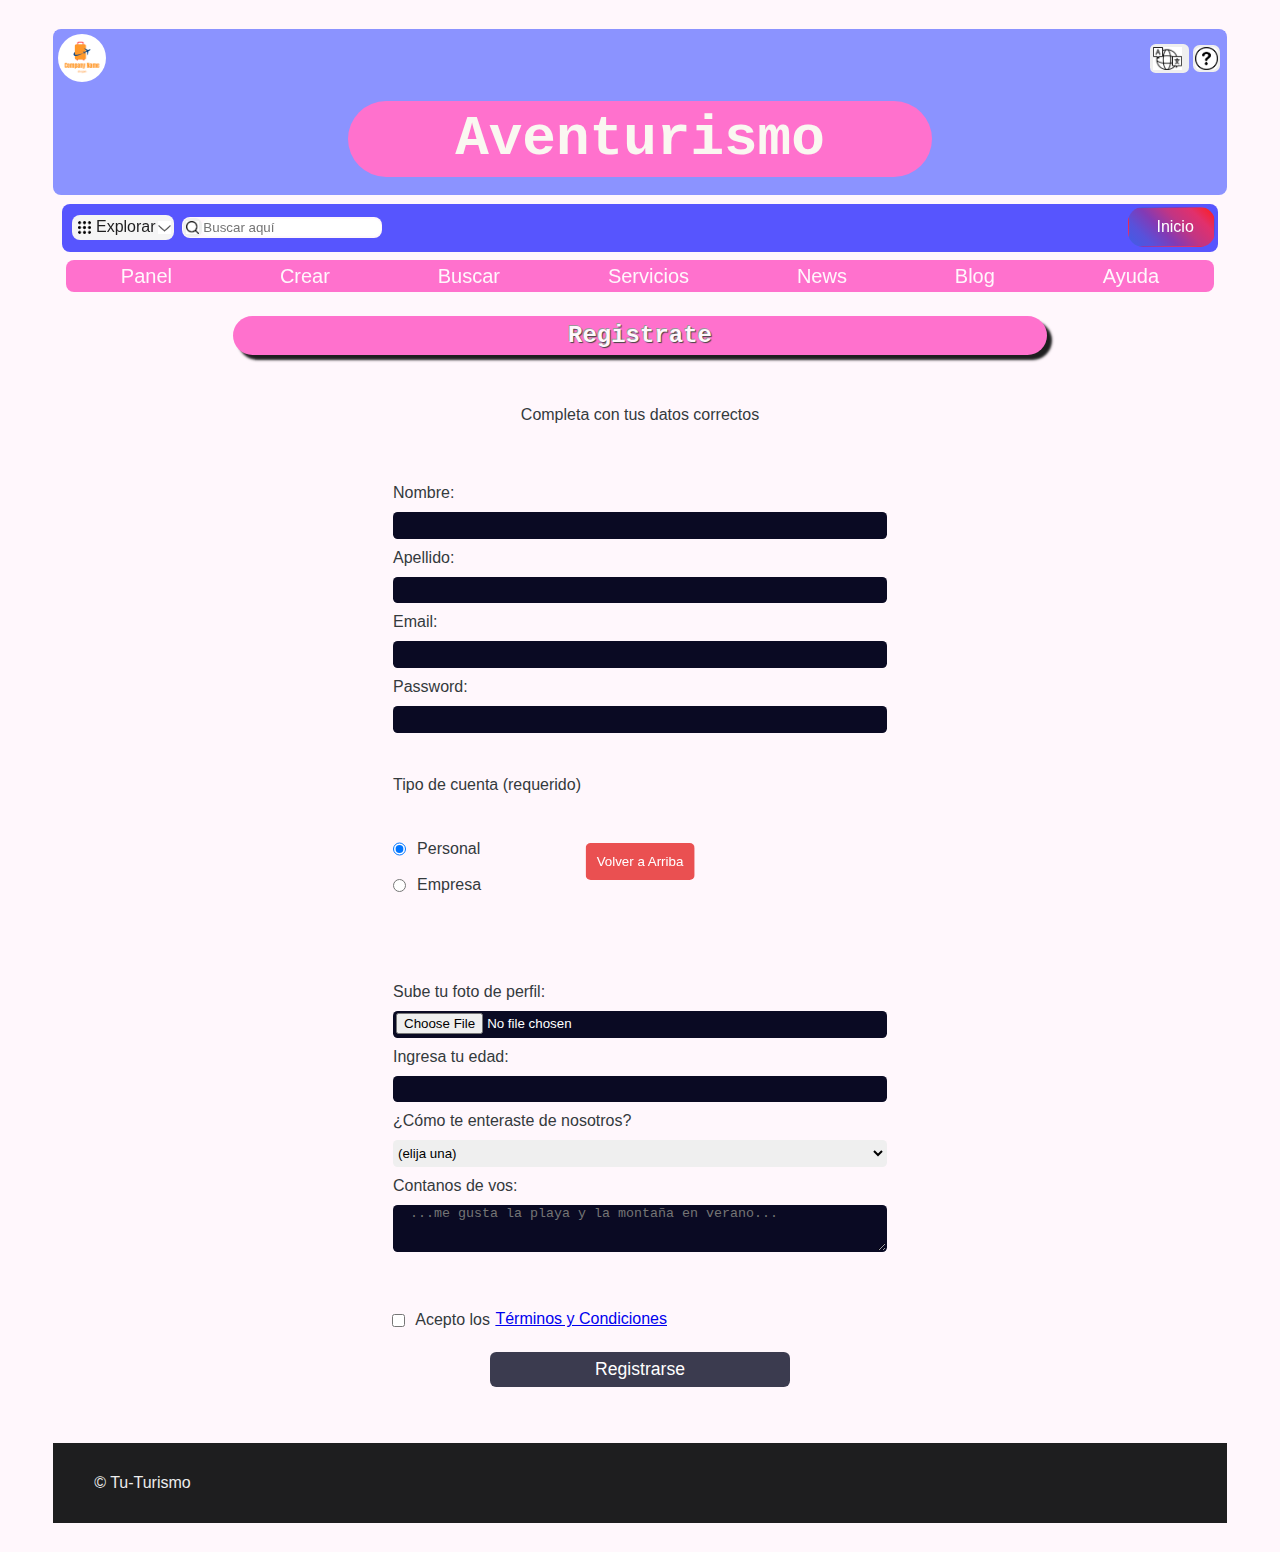
<file: crear-usuario.html>
<!DOCTYPE html>
<html lang="es-AR">
<head>
    <meta charset="UTF-8">
    <meta name="viewport" content="width=device-width, initial-scale=1.0">
    <meta http-equiv="X-UA-Compatible" content="IE=edge">
    <title>Aventurismo</title>
    <link rel="stylesheet" href="CSS/styles-crearuser.css">
    <link rel="shortcut icon" href="img/maya.ico" type="image/x-icon">
    <style>
        #loginForm {
            display: none;
        }
    </style>
    <script src="https://ajax.googleapis.com/ajax/libs/jquery/3.5.1/jquery.min.js">
    </script>
    <script>
        $(document).ready(function(){
            $("#loginButton").click(function(){
                $("#loginForm").slideToggle();
            });
        });
    </script>
</head>
<body>

    <!-- HEADER -->

    <!-- HEADER -->

    <header>
        <div class="header_box">
            <!-- HOME NAV  -->
            <div class="home_nav">
                <!-- logo HOME -->
                <a href="/" class="home-logo">
                    <img class="home-logo" src="img/tutu-Logo-FAKE.png" width="50px" height="50px" alt="Go Home" title="Go Home">
                </a>
                <div class="homePanel-Right">
                    <!-- LENGUAJE MENU -->
                    <div class="languajeMenu nav-item">
                        <button id="btn-Lang" class="btn-Lang" aria-haspopup="true" aria-expanded="false" type="button"  >
                            <div class="btn-Lang-Box">
                                <img src="img/icon-languaje.png" width="auto" height="25px" alt="Cambiar Idioma">
                                <span class="menuSeparador"></span>
                                <div class="idioma-text"></div>
                            </div>
                        </button>

                    <div class="dropdown-menu" x-placement="bottom-end" aria-labelledby="" >Elija el idioma <br><hr>
                        <a class="dropdown-item langItem" href="#" role="button"  >EN (ingles)
                        </a><br>
                        <a class="selected dropdown-item langItem" href="#" role="button"  >ES (español)
                        </a><br>
                        <a class="dropdown-item langItem" href="#" role="button"  >CH (chino)
                        </a><br>
                        <a class="dropdown-item langItem" href="#" role="button"  >PT (portugues)
                        </a>
                    </div> 

                    </div>
                    <span class="menuSeparador"></span>
                    <!-- HELP MENU -->
                    <div class="help-menu nav-item">
                        <button class="help-menu" type="button" id="help-menu-button">
                            <img class="help-menu" id="helpMenu-icon" src="img/icon-menu.png" width="auto" height="25px" alt="Chatbot">
                        </button>
                    </div>
                    <span class="menuSeparador"></span>
                </div>
            </div>
            <!-- HEADER BANNER -->
            <div class="headerBanner">
                <h1>Aventurismo</h1>
                <!-- <img src="" alt=""> -->
            </div>
        </div>  
    </header>


<!-- BARRA DE NAVEGACION -->


    <div class="Nav_bar">
        <!-- NAV BAR (headerNav_bar) -->
        <nav id="headerNav_bar" class="headerNav_bar" role="navigation"  >
            <div class="headerPanels">
                <!-- PANEL IZQUIERDO DE LA BARRA DE NAVEGACIÓN -->
                <div class="headerPanel-Left">
                    <!-- HEADER MENU -->
                    <div class="headerMenu">
                        <!-- HEADER MENU_EXPLORER -->
                        <div class="headerMenu-Explorer">
                            <a id="explorerItem" class="explorerItem nav-item" href="#">
                                <img class="explorerItem icono" src="img/menuItem.png" width="15px" height="15px" alt="Explore" title="Explore">
                                Explorar
                                <span class="icon-chevron-down icono"> 
                                    <img src="img/icon-chevron-down.png" width="15px" height="15px" alt="MEnu-desplegable">
                                </span>
                            </a>
                        </div>
                        <span class="menuSeparador"></span>
                            
                    
                        <!-- HEADER MENU_SEARCh -->
                        <div class="headerMenu-Search">
                            <div class="searchItem">
                                <button class="searchButton" type="button" aria-label="Search" >
                                    <span class="icon-search nav-item"> 
                                        <img src="img/icon-search.png" width="15px" height="15px" alt="Lupita"> 
                                    </span>
                                </button>
                                <input id="search-input" class="headerSearch-input" type="search" placeholder="Buscar aquí" required autocomplete="off" aria-autocomplete="both" aria-labelledby="" autocorrect="off" enterkeyhint="go" spellcheck="false" aria-activedescendant="" aria-controls="" value=""   >
                            </div>
                        </div>
                    </div>
                </div>
                     <!-- PANEL DERECHO DE LA BARRA DE NAVEGACIÓN -->
                        <div class="headerPanel-Right">
                        </div>
                        <span class="menuSeparador"></span>
                        <div class="inicio-sesion" >
                            <button id="loginButton" class="inicio-sesion-boton instagram-button" type="button">
                                <i class="fa fa-home"></i>Inicio
                            </button>
                            <div id="loginForm">
                                <form action="/login" method="post">
                                    <label for="username">Usuario:</label><br>
                                    <input type="text" id="username" name="username" required><br>
                                    <label for="password">Contraseña:</label><br>
                                    <input type="password" id="password" name="password" requiered><br><br>
                                    <input type="submit" value="Iniciar sesión">
                                </form>
                                <br>
                                <div id="crearuser">
                                <a href="/forgot-password">¿Olvidaste tu contraseña?</a><br>
                                <a href="crear-usuario.html" target="_blank">Crear Usuario</a>
                                </div>
                            </div>
                        </div>
            </div>
                        <div id="menuPanel">
                            <div class="panel_desplegable" id="paneldesplegable">
                                <a href="panel.html" class="anchor" target="_blank" >Panel</a>
                                <a href="crear.html" class="anchor" target="_blank" >Crear</a>
                                <a href="buscar.html" class="anchor" target="_blank" >Buscar</a>
                                <a href="servicios.html" class="anchor" target="_blank" >Servicios</a>
                                <a href="news.html" class="anchor" target="_blank" >News</a>
                                <a href="blog.html" class="anchor" target="_blank" >Blog</a>
                                <a href="ayuda.html" class="anchor"  target="_blank" >Ayuda</a>
                            </div>
                        </div>
        </nav>
    </div>


    <!-- MAIN -->
    
    
    <main>
        <div class="main_box">
            <div class="main_article">
                <article id="main_article">
                     <div class="article_box">
                    <h1 class="h1-registrate">Registrate</h1>
    <p>Completa con tus datos correctos</p>
    <form method="post" action='URL'>
      <fieldset>
        <label for="first-name">Nombre: <input id="first-name" class="text-input" name="first-name" type="text" required /></label>
        <label for="last-name">Apellido: <input id="last-name" name="last-name" type="text" required /></label>
        <label for="email">Email: <input id="email" name="email" type="email" required /></label>
        <label for="new-password">Password: <input id="new-password" name="new-password" type="password" pattern="[a-z0-5]{8,}" required /></label>
      </fieldset>
      <fieldset>
        <legend>Tipo de cuenta (requerido)</legend>
        <label for="personal-account"><input id="personal-account" type="radio" name="account-type" class="inline" checked /> Personal</label>
        <label for="business-account"><input id="business-account" type="radio" name="account-type" class="inline" /> Empresa</label>
      </fieldset>
      <fieldset>
        <label for="profile-picture">Sube tu foto de perfil: <input id="profile-picture" type="file" name="file" /></label>
        <label for="age">Ingresa tu edad: <input id="age" type="number" name="age" min="13" max="120" /></label>
        <label for="referrer">¿Cómo te enteraste de nosotros?
          <select id="referrer" name="referrer">
            <option value="">(elija una)</option>
            <option value="1">Noticias</option>
            <option value="2">YouTube</option>
            <option value="3">Redes sociales</option>
            <option value="4">Otros</option>
          </select>
        </label>
        <label for="bio">Contanos de vos:
          <textarea id="bio" name="bio" rows="3" cols="30" placeholder="  ...me gusta la playa y la montaña en verano..."></textarea>
        </label>
      </fieldset>
      <label for="terms-and-conditions">
        <input class="inline" id="terms-and-conditions" type="checkbox" required name="terms-and-conditions" /> Acepto los <a href="URL">Términos y Condiciones</a>
      </label>
      <input type="submit" value="Registrarse" />
    </form>
 </div>
                </article>
            </div>
        </div>
    </main>


<!-- FOOTER -->


<footer id="footer-page">
    <p>
        &copy; Tu-Turismo
    </p>
</footer>

<!-- BOTON FLOTANTO VOLVER A ARRIBA -->


<button id="back-to-top" class="nav-item">Volver a Arriba</button>

<script src="JS/boton.js"></script>
<script src="JS/sliderPrevNext.js"></script>
<script src="JS/logmain.js"></script>
<script src="JS/paneldesplegable.js" ></script>
<script src="JS/loginForm.js"></script>
<script src="JS/langmenu.js"></script>


</body>
</html>
</file>
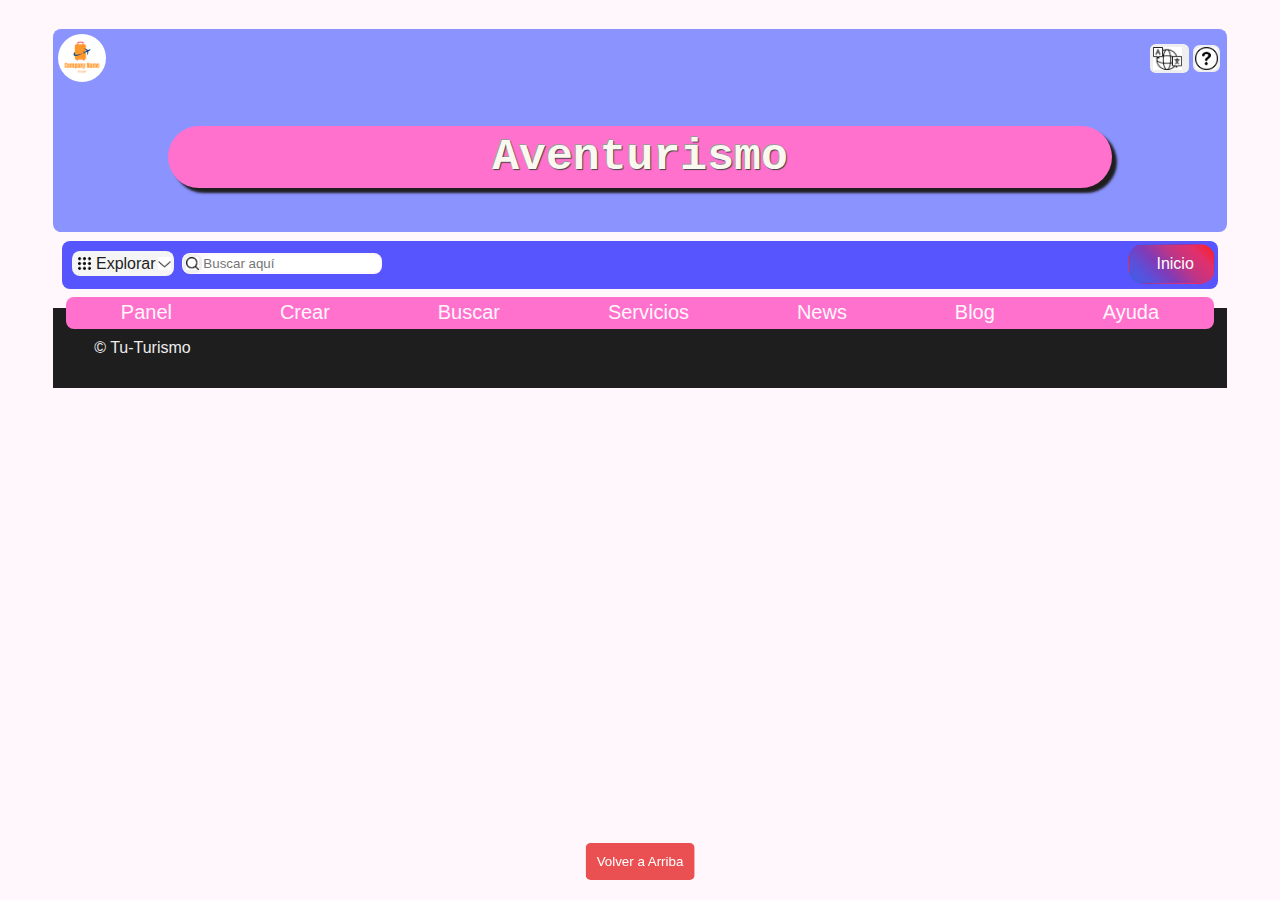
<file: crear.html>
<!DOCTYPE html>
<html lang="es-AR">
<head>
    <meta charset="UTF-8">
    <meta name="viewport" content="width=device-width, initial-scale=1.0">
    <meta http-equiv="X-UA-Compatible" content="IE=edge">
    <title>Aventurismo</title>
    <link rel="stylesheet" href="CSS/styles.css">
    <link rel="shortcut icon" href="img/maya.ico" type="image/x-icon">
    <style>
        #loginForm {
            display: none;
        }
    </style>
    <script src="https://ajax.googleapis.com/ajax/libs/jquery/3.5.1/jquery.min.js">
    </script>
    <script>
        $(document).ready(function(){
            $("#loginButton").click(function(){
                $("#loginForm").slideToggle();
            });
        });
    </script>
</head>
<body>

    <!-- HEADER -->

<!-- HEADER -->

<header>
    <div class="header_box">
        <!-- HOME NAV  -->
        <div class="home_nav">
            <!-- logo HOME -->
            <a href="/" class="home-logo">
                <img class="home-logo" src="img/tutu-Logo-FAKE.png" width="50px" height="50px" alt="Go Home" title="Go Home">
            </a>
            <div class="homePanel-Right">
                <!-- LENGUAJE MENU -->
                <div class="languajeMenu nav-item">
                    <button id="btn-Lang" class="btn-Lang" aria-haspopup="true" aria-expanded="false" type="button"  >
                        <div class="btn-Lang-Box">
                            <img src="img/icon-languaje.png" width="auto" height="25px" alt="Cambiar Idioma">
                            <span class="menuSeparador"></span>
                            <div class="idioma-text"></div>
                        </div>
                    </button>

                <div class="dropdown-menu" x-placement="bottom-end" aria-labelledby="" >Elija el idioma <br><hr>
                    <a class="dropdown-item langItem" href="#" role="button"  >EN (ingles)
                    </a><br>
                    <a class="selected dropdown-item langItem" href="#" role="button"  >ES (español)
                    </a><br>
                    <a class="dropdown-item langItem" href="#" role="button"  >CH (chino)
                    </a><br>
                    <a class="dropdown-item langItem" href="#" role="button"  >PT (portugues)
                    </a>
                </div> 

                </div>
                <span class="menuSeparador"></span>
                <!-- HELP MENU -->
                <div class="help-menu nav-item">
                    <button class="help-menu" type="button" id="help-menu-button">
                        <img class="help-menu" id="helpMenu-icon" src="img/icon-menu.png" width="auto" height="25px" alt="Chatbot">
                    </button>
                </div>
                <span class="menuSeparador"></span>
            </div>
        </div>
        <!-- HEADER BANNER -->
        <div class="headerBanner">
            <h1>Aventurismo</h1>
            <!-- <img src="" alt=""> -->
        </div>
    </div>  
</header>


<!-- BARRA DE NAVEGACION -->


<div class="Nav_bar">
    <!-- NAV BAR (headerNav_bar) -->
    <nav id="headerNav_bar" class="headerNav_bar" role="navigation"  >
        <div class="headerPanels">
            <!-- PANEL IZQUIERDO DE LA BARRA DE NAVEGACIÓN -->
            <div class="headerPanel-Left">
                <!-- HEADER MENU -->
                <div class="headerMenu">
                    <!-- HEADER MENU_EXPLORER -->
                    <div class="headerMenu-Explorer">
                        <a id="explorerItem" class="explorerItem nav-item" href="#">
                            <img class="explorerItem icono" src="img/menuItem.png" width="15px" height="15px" alt="Explore" title="Explore">
                            Explorar
                            <span class="icon-chevron-down icono"> 
                                <img src="img/icon-chevron-down.png" width="15px" height="15px" alt="MEnu-desplegable">
                            </span>
                        </a>
                    </div>
                    <span class="menuSeparador"></span>
                        
                
                    <!-- HEADER MENU_SEARCh -->
                    <div class="headerMenu-Search">
                        <div class="searchItem">
                            <button class="searchButton" type="button" aria-label="Search" >
                                <span class="icon-search nav-item"> 
                                    <img src="img/icon-search.png" width="15px" height="15px" alt="Lupita"> 
                                </span>
                            </button>
                            <input id="search-input" class="headerSearch-input" type="search" placeholder="Buscar aquí" required autocomplete="off" aria-autocomplete="both" aria-labelledby="" autocorrect="off" enterkeyhint="go" spellcheck="false" aria-activedescendant="" aria-controls="" value=""   >
                        </div>
                    </div>
                </div>
            </div>
                 <!-- PANEL DERECHO DE LA BARRA DE NAVEGACIÓN -->
                    <div class="headerPanel-Right">
                    </div>
                    <span class="menuSeparador"></span>
                    <div class="inicio-sesion" >
                        <button id="loginButton" class="inicio-sesion-boton instagram-button" type="button">
                            <i class="fa fa-home"></i>Inicio
                        </button>
                        <div id="loginForm">
                            <form action="/login" method="post">
                                <label for="username">Usuario:</label><br>
                                <input type="text" id="username" name="username" required><br>
                                <label for="password">Contraseña:</label><br>
                                <input type="password" id="password" name="password" requiered><br><br>
                                <input type="submit" value="Iniciar sesión">
                            </form>
                            <br>
                            <div id="crearuser">
                            <a href="/forgot-password">¿Olvidaste tu contraseña?</a><br>
                            <a href="crear-usuario.html" target="_blank">Crear Usuario</a>
                            </div>
                        </div>
                    </div>
        </div>
                    <div id="menuPanel">
                        <div class="panel_desplegable" id="paneldesplegable">
                            <a href="panel.html" class="anchor" target="_blank" >Panel</a>
                            <a href="crear.html" class="anchor" target="_blank" >Crear</a>
                            <a href="buscar.html" class="anchor" target="_blank" >Buscar</a>
                            <a href="servicios.html" class="anchor" target="_blank" >Servicios</a>
                            <a href="news.html" class="anchor" target="_blank" >News</a>
                            <a href="blog.html" class="anchor" target="_blank" >Blog</a>
                            <a href="ayuda.html" class="anchor"  target="_blank" >Ayuda</a>
                        </div>
                    </div>
    </nav>
</div>

    <!-- MAIN -->
    
    
    <main>
        <div class="main_box">
            <div class="main_article">
                <article id="main_article">
                     <div class="article_box">
                        
                    </div>
                </article>
            </div>
        </div>
    </main>


<!-- FOOTER -->


<footer id="footer-page">
    <p>
        &copy; Tu-Turismo
    </p>
</footer>

<!-- BOTON FLOTANTO VOLVER A ARRIBA -->


<button id="back-to-top" class="nav-item">Volver a Arriba</button>

<script src="JS/boton.js"></script>
<script src="JS/sliderPrevNext.js"></script>
<script src="JS/logmain.js"></script>
<script src="JS/paneldesplegable.js" ></script>
<script src="JS/loginForm.js"></script>
<script src="JS/langmenu.js"></script>


</body>
</html>
</file>
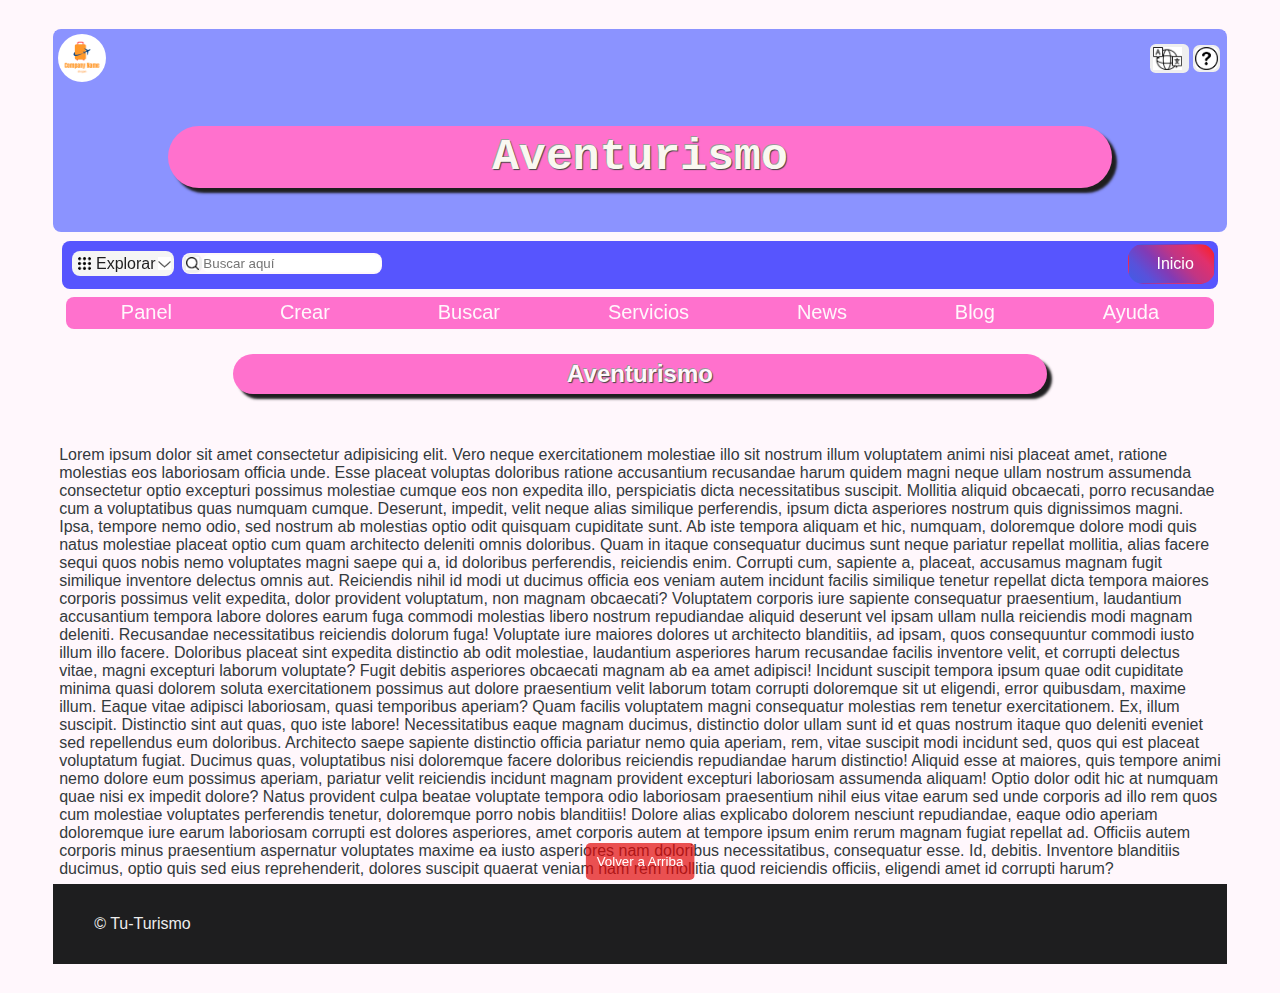
<file: panel.html>
<!DOCTYPE html>
<html lang="es-AR">
<head>
    <meta charset="UTF-8">
    <meta name="viewport" content="width=device-width, initial-scale=1.0">
    <meta http-equiv="X-UA-Compatible" content="IE=edge">
    <title>Aventurismo</title>
    <link rel="stylesheet" href="CSS/styles.css">
    <link rel="shortcut icon" href="img/maya.ico" type="image/x-icon">
    <style>
        #loginForm {
            display: none;
        }
    </style>
    <script src="https://ajax.googleapis.com/ajax/libs/jquery/3.5.1/jquery.min.js">
    </script>
    <script>
        $(document).ready(function(){
            $("#loginButton").click(function(){
                $("#loginForm").slideToggle();
            });
        });
    </script>
</head>
<body>

    <!-- HEADER -->

 <!-- HEADER -->

 <header>
    <div class="header_box">
        <!-- HOME NAV  -->
        <div class="home_nav">
            <!-- logo HOME -->
            <a href="/" class="home-logo">
                <img class="home-logo" src="img/tutu-Logo-FAKE.png" width="50px" height="50px" alt="Go Home" title="Go Home">
            </a>
            <div class="homePanel-Right">
                <!-- LENGUAJE MENU -->
                <div class="languajeMenu nav-item">
                    <button id="btn-Lang" class="btn-Lang" aria-haspopup="true" aria-expanded="false" type="button"  >
                        <div class="btn-Lang-Box">
                            <img src="img/icon-languaje.png" width="auto" height="25px" alt="Cambiar Idioma">
                            <span class="menuSeparador"></span>
                            <div class="idioma-text"></div>
                        </div>
                    </button>

                <div class="dropdown-menu" x-placement="bottom-end" aria-labelledby="" >Elija el idioma <br><hr>
                    <a class="dropdown-item langItem" href="#" role="button"  >EN (ingles)
                    </a><br>
                    <a class="selected dropdown-item langItem" href="#" role="button"  >ES (español)
                    </a><br>
                    <a class="dropdown-item langItem" href="#" role="button"  >CH (chino)
                    </a><br>
                    <a class="dropdown-item langItem" href="#" role="button"  >PT (portugues)
                    </a>
                </div> 

                </div>
                <span class="menuSeparador"></span>
                <!-- HELP MENU -->
                <div class="help-menu nav-item">
                    <button class="help-menu" type="button" id="help-menu-button">
                        <img class="help-menu" id="helpMenu-icon" src="img/icon-menu.png" width="auto" height="25px" alt="Chatbot">
                    </button>
                </div>
                <span class="menuSeparador"></span>
            </div>
        </div>
        <!-- HEADER BANNER -->
        <div class="headerBanner">
            <h1>Aventurismo</h1>
            <!-- <img src="" alt=""> -->
        </div>
    </div>  
</header>


<!-- BARRA DE NAVEGACION -->


<div class="Nav_bar">
    <!-- NAV BAR (headerNav_bar) -->
    <nav id="headerNav_bar" class="headerNav_bar" role="navigation"  >
        <div class="headerPanels">
            <!-- PANEL IZQUIERDO DE LA BARRA DE NAVEGACIÓN -->
            <div class="headerPanel-Left">
                <!-- HEADER MENU -->
                <div class="headerMenu">
                    <!-- HEADER MENU_EXPLORER -->
                    <div class="headerMenu-Explorer">
                        <a id="explorerItem" class="explorerItem nav-item" href="#">
                            <img class="explorerItem icono" src="img/menuItem.png" width="15px" height="15px" alt="Explore" title="Explore">
                            Explorar
                            <span class="icon-chevron-down icono"> 
                                <img src="img/icon-chevron-down.png" width="15px" height="15px" alt="MEnu-desplegable">
                            </span>
                        </a>
                    </div>
                    <span class="menuSeparador"></span>
                        
                
                    <!-- HEADER MENU_SEARCh -->
                    <div class="headerMenu-Search">
                        <div class="searchItem">
                            <button class="searchButton" type="button" aria-label="Search" >
                                <span class="icon-search nav-item"> 
                                    <img src="img/icon-search.png" width="15px" height="15px" alt="Lupita"> 
                                </span>
                            </button>
                            <input id="search-input" class="headerSearch-input" type="search" placeholder="Buscar aquí" required autocomplete="off" aria-autocomplete="both" aria-labelledby="" autocorrect="off" enterkeyhint="go" spellcheck="false" aria-activedescendant="" aria-controls="" value=""   >
                        </div>
                    </div>
                </div>
            </div>
                 <!-- PANEL DERECHO DE LA BARRA DE NAVEGACIÓN -->
                    <div class="headerPanel-Right">
                    </div>
                    <span class="menuSeparador"></span>
                    <div class="inicio-sesion" >
                        <button id="loginButton" class="inicio-sesion-boton instagram-button" type="button">
                            <i class="fa fa-home"></i>Inicio
                        </button>
                        <div id="loginForm">
                            <form action="/login" method="post">
                                <label for="username">Usuario:</label><br>
                                <input type="text" id="username" name="username" required><br>
                                <label for="password">Contraseña:</label><br>
                                <input type="password" id="password" name="password" requiered><br><br>
                                <input type="submit" value="Iniciar sesión">
                            </form>
                            <br>
                            <div id="crearuser">
                            <a href="/forgot-password">¿Olvidaste tu contraseña?</a><br>
                            <a href="crear-usuario.html" target="_blank">Crear Usuario</a>
                            </div>
                        </div>
                    </div>
        </div>
                    <div id="menuPanel">
                        <div class="panel_desplegable" id="paneldesplegable">
                            <a href="panel.html" class="anchor" target="_blank" >Panel</a>
                            <a href="crear.html" class="anchor" target="_blank" >Crear</a>
                            <a href="buscar.html" class="anchor" target="_blank" >Buscar</a>
                            <a href="servicios.html" class="anchor" target="_blank" >Servicios</a>
                            <a href="news.html" class="anchor" target="_blank" >News</a>
                            <a href="blog.html" class="anchor" target="_blank" >Blog</a>
                            <a href="ayuda.html" class="anchor"  target="_blank" >Ayuda</a>
                        </div>
                    </div>
    </nav>
</div>



    <!-- MAIN -->
    
    
    <main>
        <div class="main_box">
            <div class="main_article">
                <article id="main_article">
                     <div class="article_box">
                         <div class="article_title">
                             <h2 class="h2-article">Aventurismo</h2>
                         </div>
                         <div class="article_text">Lorem ipsum dolor sit amet consectetur adipisicing elit. Vero neque exercitationem molestiae illo sit nostrum illum voluptatem animi nisi placeat amet, ratione molestias eos laboriosam officia unde. Esse placeat voluptas doloribus ratione accusantium recusandae harum quidem magni neque ullam nostrum assumenda consectetur optio excepturi possimus molestiae cumque eos non expedita illo, perspiciatis dicta necessitatibus suscipit. Mollitia aliquid obcaecati, porro recusandae cum a voluptatibus quas numquam cumque. Deserunt, impedit, velit neque alias similique perferendis, ipsum dicta asperiores nostrum quis dignissimos magni. Ipsa, tempore nemo odio, sed nostrum ab molestias optio odit quisquam cupiditate sunt. Ab iste tempora aliquam et hic, numquam, doloremque dolore modi quis natus molestiae placeat optio cum quam architecto deleniti omnis doloribus. Quam in itaque consequatur ducimus sunt neque pariatur repellat mollitia, alias facere sequi quos nobis nemo voluptates magni saepe qui a, id doloribus perferendis, reiciendis enim. Corrupti cum, sapiente a, placeat, accusamus magnam fugit similique inventore delectus omnis aut. Reiciendis nihil id modi ut ducimus officia eos veniam autem incidunt facilis similique tenetur repellat dicta tempora maiores corporis possimus velit expedita, dolor provident voluptatum, non magnam obcaecati? Voluptatem corporis iure sapiente consequatur praesentium, laudantium accusantium tempora labore dolores earum fuga commodi molestias libero nostrum repudiandae aliquid deserunt vel ipsam ullam nulla reiciendis modi magnam deleniti. Recusandae necessitatibus reiciendis dolorum fuga! Voluptate iure maiores dolores ut architecto blanditiis, ad ipsam, quos consequuntur commodi iusto illum illo facere. Doloribus placeat sint expedita distinctio ab odit molestiae, laudantium asperiores harum recusandae facilis inventore velit, et corrupti delectus vitae, magni excepturi laborum voluptate? Fugit debitis asperiores obcaecati magnam ab ea amet adipisci! Incidunt suscipit tempora ipsum quae odit cupiditate minima quasi dolorem soluta exercitationem possimus aut dolore praesentium velit laborum totam corrupti doloremque sit ut eligendi, error quibusdam, maxime illum. Eaque vitae adipisci laboriosam, quasi temporibus aperiam? Quam facilis voluptatem magni consequatur molestias rem tenetur exercitationem. Ex, illum suscipit. Distinctio sint aut quas, quo iste labore! Necessitatibus eaque magnam ducimus, distinctio dolor ullam sunt id et quas nostrum itaque quo deleniti eveniet sed repellendus eum doloribus. Architecto saepe sapiente distinctio officia pariatur nemo quia aperiam, rem, vitae suscipit modi incidunt sed, quos qui est placeat voluptatum fugiat. Ducimus quas, voluptatibus nisi doloremque facere doloribus reiciendis repudiandae harum distinctio! Aliquid esse at maiores, quis tempore animi nemo dolore eum possimus aperiam, pariatur velit reiciendis incidunt magnam provident excepturi laboriosam assumenda aliquam! Optio dolor odit hic at numquam quae nisi ex impedit dolore? Natus provident culpa beatae voluptate tempora odio laboriosam praesentium nihil eius vitae earum sed unde corporis ad illo rem quos cum molestiae voluptates perferendis tenetur, doloremque porro nobis blanditiis! Dolore alias explicabo dolorem nesciunt repudiandae, eaque odio aperiam doloremque iure earum laboriosam corrupti est dolores asperiores, amet corporis autem at tempore ipsum enim rerum magnam fugiat repellat ad. Officiis autem corporis minus praesentium aspernatur voluptates maxime ea iusto asperiores nam doloribus necessitatibus, consequatur esse. Id, debitis. Inventore blanditiis ducimus, optio quis sed eius reprehenderit, dolores suscipit quaerat veniam nam rem mollitia quod reiciendis officiis, eligendi amet id corrupti harum?</div>

                             
                        
                    </div>
                </article>
            </div>
        </div>
    </main>


<!-- FOOTER -->


<footer id="footer-page">
    <p>
        &copy; Tu-Turismo
    </p>
</footer>

<!-- BOTON FLOTANTO VOLVER A ARRIBA -->


<button id="back-to-top" class="nav-item">Volver a Arriba</button>

<script src="JS/boton.js"></script>
<script src="JS/sliderPrevNext.js"></script>
<script src="JS/logmain.js"></script>
<script src="JS/paneldesplegable.js" ></script>
<script src="JS/loginForm.js"></script>
<script src="JS/langmenu.js"></script>


</body>
</html>
</file>
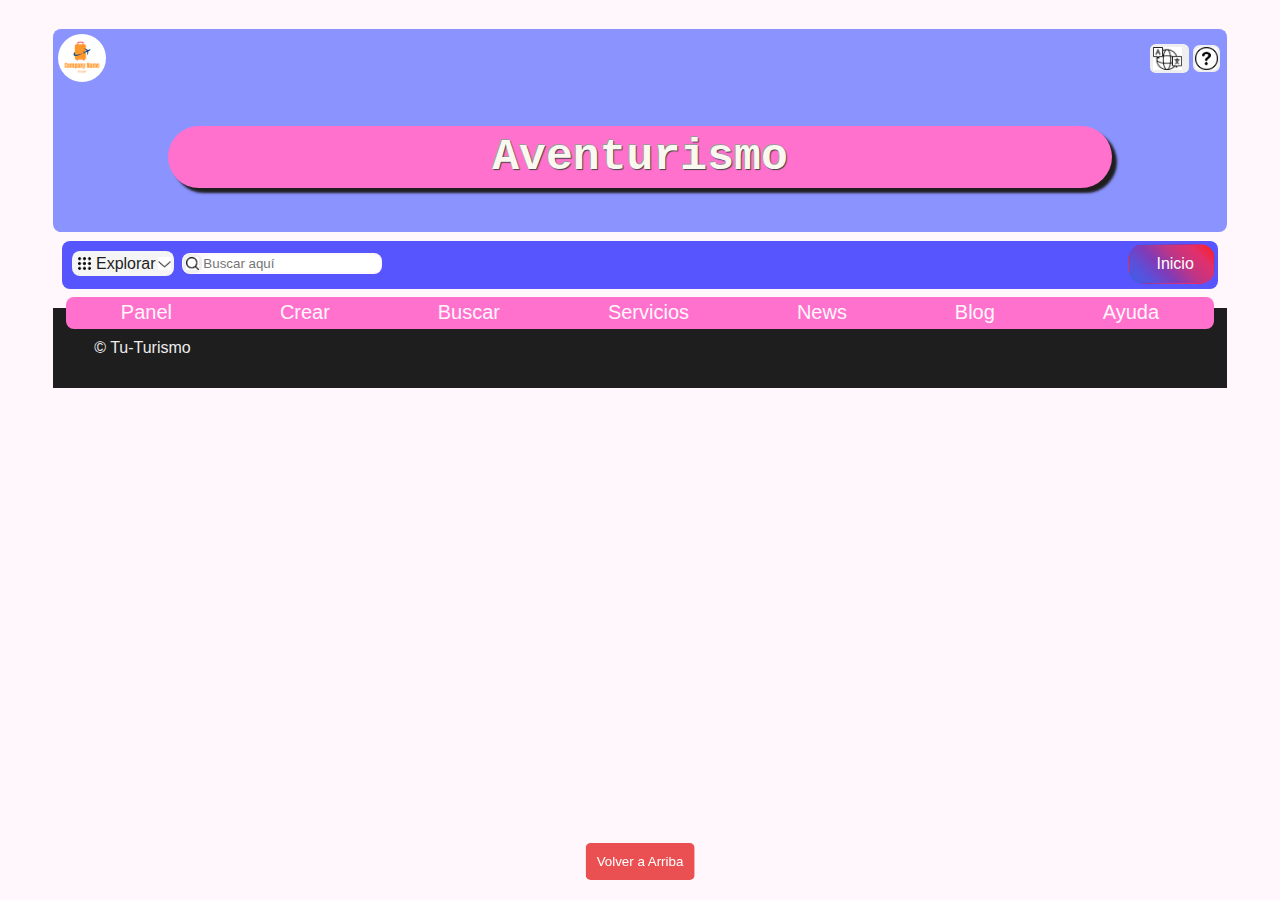
<file: servicios.html>
<!DOCTYPE html>
<html lang="es-AR">
<head>
    <meta charset="UTF-8">
    <meta name="viewport" content="width=device-width, initial-scale=1.0">
    <meta http-equiv="X-UA-Compatible" content="IE=edge">
    <title>Aventurismo</title>
    <link rel="stylesheet" href="CSS/styles.css">
    <link rel="shortcut icon" href="img/maya.ico" type="image/x-icon">
    <style>
        #loginForm {
            display: none;
        }
    </style>
    <script src="https://ajax.googleapis.com/ajax/libs/jquery/3.5.1/jquery.min.js">
    </script>
    <script>
        $(document).ready(function(){
            $("#loginButton").click(function(){
                $("#loginForm").slideToggle();
            });
        });
    </script>
</head>
<body>

    <!-- HEADER -->
<!-- HEADER -->

<header>
    <div class="header_box">
        <!-- HOME NAV  -->
        <div class="home_nav">
            <!-- logo HOME -->
            <a href="/" class="home-logo">
                <img class="home-logo" src="img/tutu-Logo-FAKE.png" width="50px" height="50px" alt="Go Home" title="Go Home">
            </a>
            <div class="homePanel-Right">
                <!-- LENGUAJE MENU -->
                <div class="languajeMenu nav-item">
                    <button id="btn-Lang" class="btn-Lang" aria-haspopup="true" aria-expanded="false" type="button"  >
                        <div class="btn-Lang-Box">
                            <img src="img/icon-languaje.png" width="auto" height="25px" alt="Cambiar Idioma">
                            <span class="menuSeparador"></span>
                            <div class="idioma-text"></div>
                        </div>
                    </button>

                <div class="dropdown-menu" x-placement="bottom-end" aria-labelledby="" >Elija el idioma <br><hr>
                    <a class="dropdown-item langItem" href="#" role="button"  >EN (ingles)
                    </a><br>
                    <a class="selected dropdown-item langItem" href="#" role="button"  >ES (español)
                    </a><br>
                    <a class="dropdown-item langItem" href="#" role="button"  >CH (chino)
                    </a><br>
                    <a class="dropdown-item langItem" href="#" role="button"  >PT (portugues)
                    </a>
                </div> 

                </div>
                <span class="menuSeparador"></span>
                <!-- HELP MENU -->
                <div class="help-menu nav-item">
                    <button class="help-menu" type="button" id="help-menu-button">
                        <img class="help-menu" id="helpMenu-icon" src="img/icon-menu.png" width="auto" height="25px" alt="Chatbot">
                    </button>
                </div>
                <span class="menuSeparador"></span>
            </div>
        </div>
        <!-- HEADER BANNER -->
        <div class="headerBanner">
            <h1>Aventurismo</h1>
            <!-- <img src="" alt=""> -->
        </div>
    </div>  
</header>


<!-- BARRA DE NAVEGACION -->


<div class="Nav_bar">
    <!-- NAV BAR (headerNav_bar) -->
    <nav id="headerNav_bar" class="headerNav_bar" role="navigation"  >
        <div class="headerPanels">
            <!-- PANEL IZQUIERDO DE LA BARRA DE NAVEGACIÓN -->
            <div class="headerPanel-Left">
                <!-- HEADER MENU -->
                <div class="headerMenu">
                    <!-- HEADER MENU_EXPLORER -->
                    <div class="headerMenu-Explorer">
                        <a id="explorerItem" class="explorerItem nav-item" href="#">
                            <img class="explorerItem icono" src="img/menuItem.png" width="15px" height="15px" alt="Explore" title="Explore">
                            Explorar
                            <span class="icon-chevron-down icono"> 
                                <img src="img/icon-chevron-down.png" width="15px" height="15px" alt="MEnu-desplegable">
                            </span>
                        </a>
                    </div>
                    <span class="menuSeparador"></span>
                        
                
                    <!-- HEADER MENU_SEARCh -->
                    <div class="headerMenu-Search">
                        <div class="searchItem">
                            <button class="searchButton" type="button" aria-label="Search" >
                                <span class="icon-search nav-item"> 
                                    <img src="img/icon-search.png" width="15px" height="15px" alt="Lupita"> 
                                </span>
                            </button>
                            <input id="search-input" class="headerSearch-input" type="search" placeholder="Buscar aquí" required autocomplete="off" aria-autocomplete="both" aria-labelledby="" autocorrect="off" enterkeyhint="go" spellcheck="false" aria-activedescendant="" aria-controls="" value=""   >
                        </div>
                    </div>
                </div>
            </div>
                 <!-- PANEL DERECHO DE LA BARRA DE NAVEGACIÓN -->
                    <div class="headerPanel-Right">
                    </div>
                    <span class="menuSeparador"></span>
                    <div class="inicio-sesion" >
                        <button id="loginButton" class="inicio-sesion-boton instagram-button" type="button">
                            <i class="fa fa-home"></i>Inicio
                        </button>
                        <div id="loginForm">
                            <form action="/login" method="post">
                                <label for="username">Usuario:</label><br>
                                <input type="text" id="username" name="username" required><br>
                                <label for="password">Contraseña:</label><br>
                                <input type="password" id="password" name="password" requiered><br><br>
                                <input type="submit" value="Iniciar sesión">
                            </form>
                            <br>
                            <div id="crearuser">
                            <a href="/forgot-password">¿Olvidaste tu contraseña?</a><br>
                            <a href="crear-usuario.html" target="_blank">Crear Usuario</a>
                            </div>
                        </div>
                    </div>
        </div>
                    <div id="menuPanel">
                        <div class="panel_desplegable" id="paneldesplegable">
                            <a href="panel.html" class="anchor" target="_blank" >Panel</a>
                            <a href="crear.html" class="anchor" target="_blank" >Crear</a>
                            <a href="buscar.html" class="anchor" target="_blank" >Buscar</a>
                            <a href="servicios.html" class="anchor" target="_blank" >Servicios</a>
                            <a href="news.html" class="anchor" target="_blank" >News</a>
                            <a href="blog.html" class="anchor" target="_blank" >Blog</a>
                            <a href="ayuda.html" class="anchor"  target="_blank" >Ayuda</a>
                        </div>
                    </div>
    </nav>
</div>



    <!-- MAIN -->
    
    
    <main>
        <div class="main_box">
            <div class="main_article">
                <article id="main_article">
                     <div class="article_box">
                        
                    </div>
                </article>
            </div>
        </div>
    </main>


<!-- FOOTER -->


<footer id="footer-page">
    <p>
        &copy; Tu-Turismo
    </p>
</footer>

<!-- BOTON FLOTANTO VOLVER A ARRIBA -->


<button id="back-to-top" class="nav-item">Volver a Arriba</button>

<script src="JS/boton.js"></script>
<script src="JS/sliderPrevNext.js"></script>
<script src="JS/logmain.js"></script>
<script src="JS/paneldesplegable.js" ></script>
<script src="JS/loginForm.js"></script>
<script src="JS/langmenu.js"></script>


</body>
</html>
</file>
<file: CSS/styles.css>
/*
seleccion de colores

--color-neutral-800: #343a3d
 

   
fff7FC
8B93FF
5755FE
FF71CD
*/

:root {
  font-size: 16px;
  font-family: 'fantasy', 'Gill Sans', 'Gill Sans MT', Calibri, 'Trebuchet MS', sans-serif;
  color: #343a3d;
}

* {
    border: 1px dotted  rgba(0, 0, 0, 0) !important;
    box-sizing: border-box;   
    margin: 0;
    padding: 0;
}

body {
  display: flex;
  flex-direction: column;
  justify-content: center;
  margin: 0;
  height: auto;
  min-width: 300px;
  overflow: auto;
  background-color: #FFF7FC;
  padding: 3vh 4vw !important;
    
} 

header { 
  background-color: #8B93FF;
  top: 0;
  border-radius: 0.5em ;
}

.header_box {
  color: #343a3d;
  display: flex;
  flex-direction: column;
  justify-content: center;
  align-items: space-around;
  width: 100%;
  flex-wrap: nowrap;
}

.home_nav {
  display: flex;
  justify-content: space-between;
  align-items: center;
  flex-wrap: nowrap;
  height: auto !important;
  width: auto;
  background-color: #8B93FF;
}

.home-logo {
  display: flex;
  align-items: center;
  border-radius: 2.5em;
  justify-content: space-between;
}

.homePanel-Right {
  display: flex;
  justify-content: flex-end; 
  align-items: center;
}

.btn-Lang {
  display: flex;
  justify-content: center;
  align-items: center;   
  border-radius: 0.5em; 
  font-size: 0.7rem;
  height: 100%;
  width: auto;
  flex-wrap: nowrap;
}

.btn-Lang-Box {
  display: flex;
  justify-content: flex-end; 
  align-items: center;
  flex-wrap: nowrap; 
  border-radius: 0.001em;
  height: 100%;
  width: auto;
}
 
.idioma-text {
text-align: justify; 
display: flex;
align-items: center;
border-radius:  0.001em;
flex-wrap: nowrap;
white-space: nowrap;
height: 100%;
width: auto;
} 


.dropdown-menu {
  display: flex;
  justify-content: flex-start;
  align-items: center;
  flex-wrap: nowrap; 
  text-wrap: nowrap; 
  white-space: nowrap;
  text-align: center;
  flex-direction: column;
  position: absolute; 
  margin: 0.8em;
  padding: 0.8em;
  right: 1em;
  top: 1em; 
  opacity: 1; 
  pointer-events: auto;
  border-radius: 1em;
  background-color: #405DE6;
  text-decoration: none !important;
  color: #FFF7FC;
  display: none;
  width: auto;
  }

.langItem {
  color: #ebf583;
  text-align: start;
  font-size: 0.7rem;
  font-weight: 600;
}

.help-menu{ 
  border-radius: 0.5em;
  display: flex;
  justify-content: center;
  align-items: center;
  

}

.help-menu-btn{ 
  border-radius: 0.0001em ;
  height: 100%;
  width: auto;

}

.help-menu-img{ 
  border-radius: 2.5em;

}


.headerBanner {
  height: 73.3%;
  width: auto;
 
}

h1 {
  display: flex;
  flex-direction: column;
  justify-content: center;
  align-items: center;
  flex-wrap: nowrap;
  text-align: center; 
  font-size: 3.5vw;
  font-weight: bold;
  text-align: center;
  font-family: 'Courier New', Courier, monospace;
  background-color: #FF71CD;
  background-size: auto;
  background-position: center;
  margin: 0.9em 2.5em   !important;
  padding: 5px;
  width: auto !important;
  height: auto !important; 
  color: #FAF8F1;
  border-radius: 1em;
  text-shadow: 1px 1px 1px #444, -1px -1px #999;
  box-shadow: 5px 5px 2.5px #1E1E1F;
      
}




/*  BARRA DE NAVEGACION */ 



.Nav_bar {
  height: 26.7%;
  position: sticky;
  top: 0;
}

.headerNav_bar {
  height: auto !important;
  width: auto;
  display: flexbox;
  justify-content: space-around ;
  background-color: #5755FE;
  border-radius: 0.5em;
  margin: 0.5em;
}

.headerPanels  {
  display: flex;
  justify-content: space-between;
  width: auto !important; 
  height: 100%;
  align-items: center;
  flex-wrap: nowrap;
  /* overflow: auto; */


}

@media (min-width: 481px) {
  .smallMenu-Explorer {
    display: none !important;
  }
   
}

@media (max-width: 480px) {
  .smallMenu-Explorer {
    display: block !important;
  }

  .headerMenu-Explorer {
    display: none !important;
  }

  .headerMenu-Search {
  display: none !important;
  }

  /* #paneldesplegable {
    display: none;
  }
   */
  .panel_desplegable {
    display: flex;
    flex-direction: column;
    height: auto!important;
    max-width: 20vw;
    position: relative;
    left: 0%;
  }

}

.headerPanel-Left {
  display: flex;
  justify-content: flex-start;
  height: 100%;
  width: auto;
  align-items: center;
}


.headerMenu {
  display: flex;
  justify-content: space-between; 
  align-items: center;
  width: auto;
  height: auto;
}


/* MENU EXPLORADOR */


.headerMenu-Explorer {
  display: flex;
  position: relative;
  justify-content: space-between; 
  align-items: center ;
  border-radius: 0.5em;
  padding: 0.05em;
  width: 100%;
}

.explorerItem { 
  display: flex;
  justify-content: space-around;
  white-space: nowrap;
  flex-wrap: nowrap;
  align-items: center;
  background-color: whitesmoke;
  border-radius: 0.5em;
  text-decoration: none;
  color: #1E1E1F;
  margin: 0.25em;
}

.icon-chevron-down {
display: flex;
justify-content: center;
align-items: center;
border-radius: 1.5em;
}

.icono {
  border-radius: 15.5%;
}



/* MENU DESPLEGABLE NAVEGACION */


#menuPanel {
  display: flex;
  justify-content: space-around;
  align-items: center;
  flex-wrap: nowrap;
  height: auto!important;
  width: auto;
  /* background-color: #8B93FF; */
}


.panel_desplegable {
  display: flex;
  justify-content: space-around;
  position: absolute;
  top: 100%;
  width: 98%;
  height: 50%;
  background-color: #FF71CD;
  transition: top 0.5s ease;
  border-radius: 0.5em;
  align-items: center;
}

.panel_desplegable.mostrar {
  display: flex;
  justify-content: space-around;
  align-items: center;
  padding: 0.5em 0.5em;
}

.anchor {
  text-decoration: none;
  text-shadow: #343a3d;
  font-size: 20px;
  color: #fff7FC;
  padding: 10px;
}




/* MENU SEARCH */




.headerMenu-Search {
  display: flex;
  justify-content: space-around;
  align-items: center ;
  border-radius: 0.5em;
}

.searchItem {
  display: flex;
  justify-content: center;
  white-space: nowrap;
  flex-wrap: nowrap;
  align-items: center;
  flex-direction: row;
  background-color: #fff7FC;
  border-radius: 0.5em;
  height: auto !important;
}

.icon-search {
    display: flex;
    align-items: center;    
    border-radius: 2.5em;
     
}

.boton-search {
  width: auto;
  height: 15px;
}

.searchButton {
  display: flex;
  justify-content: space-around;
  align-items: center;
  width: auto;
  height: auto;
  border-radius: 0.5em;
}

.headerSearch-input { 
  display: flex;
  justify-content: space-around;
  align-items: center;
  width: auto;
  height: auto;
  border-radius: 0.5em;
}



/* MENU INICIO */

.headerPanel-Right {
  display: flex;
  justify-content: flex-end;
  height: 100%;
  align-items: center;
}

.instagram-button {
  display: inline-flex;
  align-items: center;
  justify-content: center;
  padding: 10px 20px;
  border-radius: 15px;
  font-size: 1em;
  color: white;
  background: linear-gradient(45deg, #405DE6, #5851DB, #833AB4, #C13584, #E1306C, #FD1D1D);
  border: none;
  cursor: pointer;
  transition: transform 0.2s ease-in-out;
}

.instagram-button:hover {
  transform: scale(1.05);
}

.instagram-button i {
  margin-right: 5px;
}

.inicio-sesion {
  position: relative;
}

#loginForm {
  display: flex;
  justify-content: flex-start;
  align-items: start;
  flex-wrap: nowrap;
  height: 12em !important;
  width: auto;
  color: #1E1E1F;
  background-color: #8B93FF;
  right: 0.05vw;
  top: 3.5vw;
  position: absolute;
  z-index: 1; 
  text-decoration: none;
  font-weight: 400;
  font-size: 1.05rem;
  border-radius: 0.5em;
  padding: 0.1em;
  overflow: none;

}

#crearuser {
  display: flex;
  justify-content: center;
  align-items: center;
  text-align: center;
  text-wrap: nowrap;
  flex-wrap: wrap;
  font-family: "Helvetica Neue",;
  color: #ffffff;
  position: relative;

}


.menuSeparador { 
    
  width: 5%;
  height: 1%;
  margin: 0 auto;
}




/*  MAIN  */



main { 
    background-color: #FFF7FC; 
}

.h2-article {
  text-align: center; 
  font-size: 1.5rem;
  background-color: #FF71CD;
  background-size: auto;
  margin: 50px 15%   !important;
  padding: 5px;
  width: auto !important;
  height: auto !important; 
  color: #FFF7FC;
  text-shadow: 1px 1px 1px #444, -1px -1px #999;
  box-shadow: 5px 5px 2.5px #1E1E1F;
  border-radius: 1em;
}

.h1-registrate {
  text-align: center; 
  font-size: 1.5rem;
  background-color: #FF71CD;
  background-size: auto;
  margin: 50px 15%   !important;
  padding: 5px;
  width: auto !important;
  height: auto !important; 
  color: #FFF7FC;
  text-shadow: 1px 1px 1px #444, -1px -1px #999;
  box-shadow: 5px 5px 2.5px #1E1E1F;
  border-radius: 1em;
}

h2, p {
  text-align: center; 
  font-size: 1rem;
}
  

article {
  width: 100%; 
  background-color: #FFF7FC;
}





.main_box {
    display: flex;
    overflow: auto;
    overflow-x: hidden; 
    flex-grow: 1;   
    width: 100% !important;
}



.main_article {
    display: flex;
    flex-direction: row;
    justify-content: center; 
    flex-wrap: nowrap; 
    width: 100% ; ;
    overflow: auto;  
}



.article_box {
    flex-grow: 1;
    overflow: auto;
    width: 100%;
    height: 100%;
    justify-content: center;
    align-items: center;
}



#slider_box {
    display: flex;
    overflow-x: auto;
    scroll-snap-type: x mandatory;
    align-items: center;
}


#slider_box2 {
    display: flex;
    overflow-x: auto;
    scroll-snap-type: x mandatory;
    align-items: center;
}


#slider_box3 {
    display: flex;
    overflow-x: auto;
    scroll-snap-type: x mandatory;
    align-items: center;
}

#slider_box4 {
    display: flex;
    overflow-x: auto;
    scroll-snap-type: x mandatory;
    align-items: center;
}


.slide {
    flex: 0 0 auto;
    width: 25vw;
    height: 25vh;
    scroll-snap-align: start;
    background-size: cover;
    background-position: center;
  }

  .slide2 {
    flex: 0 0 auto;
    width: 25vw;
    height: 25vh;
    scroll-snap-align: start;
    background-size: cover;
    background-position: center;
  }


  .slide3 {
    flex: 0 0 auto;
    width: 25vw;
    height: 25vh;
    scroll-snap-align: start;
    background-size: cover;
    background-position: center;
  }


  .slide4 {
    flex: 0 0 auto;
    width: 25vw;
    height: 25vh;
    scroll-snap-align: start;           
    background-size: cover;
    background-position: center;
  }


  @media (max-width: 600px) {
    .slide {
      width: 100vw;
    }
    .slide2 {
        width: 100vw;
      }
      .slide3 {
        width: 100vw;
      }
      .slide4 {
        width: 100vw;
      }
  }
  
  /* Pantallas medianas: muestra 2 slides a la vez */
  @media (min-width: 601px) and (max-width: 900px) {
    .slide {
      width: 50vw;
    }

    .slide2 {
        width: 50vw;
      }

      .slide3 {
        width: 50vw;
      }
      .slide4 {
        width: 50vw;
      }

  }
  
  /* Pantallas grandes: muestra 5 slides a la vez */
  @media (min-width: 901px) {
    .slide {
      width: 20vw;
    }

    .slide2 {
        width: 20vw;
      }

      .slide3 {
        width: 20vw;
      }

      .slide4 {
        width: 20vw;
      }
  }




.section2_box {
  display: flex;
  flex-direction: column;
  justify-content: center;
  align-items: center; 
  flex-wrap: nowrap; 
  width: 66vw ; ;
  overflow: none;
  margin: 0.5em auto;
  padding: 1em;
  background-color: #8B93FF;
  border-radius: 1em;
  

}

.boton-cerca {
  display: flex;
  justify-content: center;
  align-items: center;
  text-align: center;
  text-wrap: nowrap;
  flex-wrap: wrap;
  font-family: 'Arial Narrow Bold', sans-serif;
  background-color: transparent;
  color: #EDEDED;
  font-weight: 600;
  text-decoration: none !important;
}


.form_box {
  display: flex;
  justify-content: center;
  align-items: center;
  width: 50em;

}

#form-search {
  display: flex;
  justify-content: center;
  align-items: center;
  background-color: #ffffff;
  border-radius: 0.35em;
  margin: 1em;
  padding: 0.5em;
}

.boton_box {
  display: flex;
  justify-content: center;
  align-items: center;
  right: 50vw;
  border: 2px solid #C13584  ;
  background-color: #405DE6;
  padding: 10px 20px;
  border-radius: 1em;
  width: 14em;
  font-size: 1rem;
  color: white;
  background: linear-gradient(45deg, #405DE6, #5851DB, #833AB4, #C13584, #E1306C, #FD1D1D);
  border: none;
  cursor: pointer;
  transition: transform 0.2s ease-in-out;
}

.boton_box:hover {
  transform: scale(1.05);
}



.section3_box {
  display: flex;
  flex-direction: column;
  justify-content: center;
  align-items: center; 
  flex-wrap: nowrap; 
  width: 66vw ; ;
  overflow: none;
  margin: 2em auto;
  padding: 1em;
  background-color: #8B93FF;
  border-radius: 1em;

}

#QR_descarga {
  display: flex;
  justify-content: center; /* Centra los elementos horizontalmente */
  margin: 1em auto;
  flex-direction: row-reverse;
  align-items: center;
  border-radius: 5em;
}




.qr {
  display: flex;
  justify-content: center;
  align-items: center;
  text-align: center;
  text-wrap: nowrap;
  flex-wrap: wrap;
  font-family: 'Arial Narrow Bold', sans-serif;
  background-color: transparent;
  border-radius: 0.5em;
}


.section5_box {
  display: flex;
  flex-direction: column;
  justify-content: center;
  align-items: center; 
  flex-wrap: nowrap; 
  width: 66vw ; ;
  overflow: none;
  margin: 0.5em auto;
  padding: 1em;
  background-color: #FF71CD;
  border-radius: 1em;

}


.form-suscripcion {
  display: flex;
  justify-content: center;
  align-items: center;
  width: auto;
  background-color: #EDEDED;
  border-radius: 0.35em;
  margin-top: 0.5em;
}

@media (max-width: 480px) {
  .form-suscripcion {
    flex-direction: column;
    align-items: center;

  }

  #email {
    text-align: center;
  }

}


.nav-item {
transition: transform 0.3s ease-in-out;
}

.nav-item:hover {
transform: scale(1.05);
}




/* FOOTER */



footer {
    display: flex;
    height: 50px;
    clear: both;
   /* border: 3px solid blue !important;  Esto evitará que el footer se superponga con el aside */
    align-items: center;
    background-color: #5755FE;
    justify-content: flex-start;
}


#back-to-top {
    position: fixed;
    bottom: 20px;
    left: 50%;
    transform: translateX(-50%);
    background: rgba(225, 8, 8, 0.7); /* Negro semi transparente */
    color: white;
    border: none;
    padding: 10px;
    border-radius: 5px;
    cursor: pointer;
}


#footer-page {
  background-color: #1E1E1F;
  padding: 3em;
  font-size: 13px;
  color: #EDEDED;
}
</file>
<file: CSS/styles-crearuser.css>
/*
seleccion de colores

--color-neutral-800: #343a3d
 

   
fff7FC
8B93FF
5755FE
FF71CD
*/

:root {
  font-size: 16px;
  font-family: 'fantasy', 'Gill Sans', 'Gill Sans MT', Calibri, 'Trebuchet MS', sans-serif;
  color: #343a3d;
}

* {
    border: 1px dotted  rgba(0, 0, 0, 0) !important;
    box-sizing: border-box;   
    margin: 0;
    padding: 0;
}

body {
  display: flex;
  flex-direction: column;
  margin: 0;
  height: auto;
  overflow: auto;
  background-color: #FFF7FC;
  padding: 3vh 4vw !important;
    
} 

header { 
  background-color: #8B93FF;
  top: 0;
  border-radius: 0.5em ;
}

.header_box {
  color: #343a3d;
}

.home_nav {
  display: flex;
  justify-content: space-between;
  align-items: center;
  flex-wrap: nowrap;
  height: auto !important;
  width: auto;
  background-color: #8B93FF;
}

.home-logo {
  display: flex;
  align-items: center;
  border-radius: 2.5em;
  justify-content: space-between;
}

.homePanel-Right {
  display: flex;
  justify-content: flex-end; 
  align-items: center;
}

.btn-Lang {
  display: flex;
  justify-content: center;
  align-items: center;   
  border-radius: 0.5em; 
  font-size: 0.7rem;
  height: 100%;
  width: auto;
  flex-wrap: nowrap;
}

.btn-Lang-Box {
  display: flex;
  justify-content: flex-end; 
  align-items: center;
  flex-wrap: nowrap; 
  border-radius: 0.001em;
  height: 100%;
  width: auto;
}
 
.idioma-text {
text-align: justify; 
display: flex;
align-items: center;
border-radius:  0.001em;
flex-wrap: nowrap;
white-space: nowrap;
height: 100%;
width: auto;
} 


.dropdown-menu {
  display: flex;
  justify-content: flex-start;
  align-items: center;
  flex-wrap: nowrap; 
  text-wrap: nowrap; 
  white-space: nowrap;
  text-align: center;
  flex-direction: column;
  position: absolute; 
  margin: 0.8em;
  padding: 0.8em;
  right: 1em;
  top: 1em; 
  opacity: 1; 
  pointer-events: auto;
    border-radius: 1em;
  background-color: #405DE6;
  text-decoration: none !important;
  color: #FFF7FC;
  display: none;
  width: auto;
  }

.langItem {
  color: #343a3d;
  text-align: start;
}

.help-menu{ 
  border-radius: 0.5em;
  display: flex;
  justify-content: center;
  align-items: center;
  

}

.help-menu-btn{ 
  border-radius: 0.0001em ;
  height: 100%;
  width: auto;

}

.help-menu-img{ 
  border-radius: 2.5em;

}


.headerBanner {
  height: 73.3%;
  
}

h1 {
    text-align: center; 
    font-size: 3.5rem ;
    font-weight: bold;
    font-family: 'Courier New', Courier, monospace;
    background-color: #FF71CD;
    background-size: auto;
    /* background-position: center; */
    margin: 15px 25%   !important;
    padding: 5px;
    width: auto !important;
    height: auto !important; 
    color: #FAF8F1;
    border-radius: 1em;
    
}




/*  BARRA DE NAVEGACION */ 



.Nav_bar {
  height: 26.7%;
  position: sticky;
  top: 0;
}

.headerNav_bar {
  height: auto !important;
  width: auto;
  display: flexbox;
  justify-content: space-between ;
  background-color: #5755FE;
  border-radius: 0.5em;
  margin: 0.5em;
}

.headerPanels  {
  display: flex;
  justify-content: space-between;
  width: 100%; 
  height: 100%;
  align-items: center;
  flex-wrap: nowrap;

}


.headerPanel-Left {
  display: flex;
  justify-content: flex-start;
  height: 100%;
  width: auto;
  align-items: center;
}


.headerMenu {
  display: flex;
  justify-content: space-between; 
  align-items: center;
  width: auto;
  height: auto;
}


/* MENU EXPLORADOR */


.headerMenu-Explorer {
  display: flex;
  position: relative;
  justify-content: space-between; 
  align-items: center ;
  border-radius: 0.5em;
  padding: 0.05em;
  width: 100%;
}

.explorerItem { 
  display: flex;
  justify-content: space-around;
  white-space: nowrap;
  flex-wrap: nowrap;
  align-items: center;
  background-color: whitesmoke;
  border-radius: 0.5em;
  text-decoration: none;
  color: #1E1E1F;
  margin: 0.25em;
}

.icon-chevron-down {
display: flex;
justify-content: center;
align-items: center;
border-radius: 1.5em;
}

.icono {
  border-radius: 15.5%;
}



/* MENU DESPLEGABLE NAVEGACION */


#menuPanel {
  display: flex;
  justify-content: space-around;
  align-items: center;
  flex-wrap: nowrap;
  height: auto!important;
  width: auto;
  /* background-color: #8B93FF; */
}


.panel_desplegable {
  display: flex;
  justify-content: space-around;
  position: absolute;
  top: 100%;
  width: 98%;
  height: 50%;
  background-color: #FF71CD;
  transition: top 0.5s ease;
  border-radius: 0.5em;
  align-items: center;
}

.panel_desplegable.mostrar {
  display: flex;
  justify-content: space-around;
  align-items: center;
  padding: 0.5em 0.5em;
}

.anchor {
  text-decoration: none;
  text-shadow: #343a3d;
  font-size: 20px;
  color: #fff7FC;
  padding: 10px;
}




/* MENU SEARCH */




.headerMenu-Search {
  display: flex;
  justify-content: space-around;
  align-items: center ;
  border-radius: 0.5em;
}

.searchItem {
  display: flex;
  justify-content: center;
  white-space: nowrap;
  flex-wrap: nowrap;
  align-items: center;
  flex-direction: row;
  background-color: #fff7FC;
  border-radius: 0.5em;
  height: auto !important;
}

.icon-search {
    display: flex;
    align-items: center;    
    border-radius: 2.5em;
     
}

.boton-search {
  width: auto;
  height: 15px;
}

.searchButton {
  display: flex;
  justify-content: space-around;
  align-items: center;
  width: auto;
  height: auto;
  border-radius: 0.5em;
}

.headerSearch-input { 
  display: flex;
  justify-content: space-around;
  align-items: center;
  width: auto;
  height: auto;
  border-radius: 0.5em;
}



/* MENU INICIO */

.headerPanel-Right {
  display: flex;
  justify-content: flex-end;
  height: 100%;
  align-items: center;
}

.instagram-button {
  display: inline-flex;
  align-items: center;
  justify-content: center;
  padding: 10px 20px;
  border-radius: 15px;
  font-size: 16px;
  color: white;
  background: linear-gradient(45deg, #405DE6, #5851DB, #833AB4, #C13584, #E1306C, #FD1D1D);
  border: none;
  cursor: pointer;
  transition: transform 0.2s ease-in-out;
}

.instagram-button:hover {
  transform: scale(1.05);
}

.instagram-button i {
  margin-right: 5px;
}

.inicio-sesion {
  position: relative;
}

#loginForm {
  display: flex;
  justify-content: flex-start;
  align-items: start;
  flex-wrap: nowrap;
  height: 12em !important;
  width: auto;
  color: #1E1E1F;
  background-color: #8B93FF;
  right: 0.05vw;
  top: 3.5vw;
  position: absolute;
  z-index: 1; 
  text-decoration: none;
  font-weight: 600;
  font-size: 1.05rem;
  border-radius: 0.5em;
  padding: 0.1em;
  overflow: none;

}

#crearuser {
  display: flex;
  justify-content: flex-start;
  align-items: center;
  text-align: center;
  text-wrap: nowrap;
  flex-wrap: wrap;
  font-family: "Helvetica Neue",;
  color: #ffffff;
  position: relative;

}


.menuSeparador { 
    
  width: 5%;
  height: 1%;
  margin: 0 auto;
}




/*  MAIN  */



main { 
    background-color: #FFF7FC; 
}

.h2-article {
  text-align: center; 
  font-size: 1.5rem;
  background-color: #FF71CD;
  background-size: auto;
  margin: 50px 15%   !important;
  padding: 5px;
  width: auto !important;
  height: auto !important; 
  color: #FFF7FC;
  text-shadow: 1px 1px 1px #444, -1px -1px #999;
  box-shadow: 5px 5px 2.5px #1E1E1F;
  border-radius: 1em;
}

.h1-registrate {
  text-align: center; 
  font-size: 1.5rem;
  background-color: #FF71CD;
  background-size: auto;
  margin: 50px 15%   !important;
  padding: 5px;
  width: auto !important;
  height: auto !important; 
  color: #FFF7FC;
  text-shadow: 1px 1px 1px #444, -1px -1px #999;
  box-shadow: 5px 5px 2.5px #1E1E1F;
  border-radius: 1em;
}

h2, p {
  text-align: center; 
  font-size: 1rem;
}
  

article {
  width: 100%; 
  background-color: #FFF7FC;
}





.main_box {
    display: flex;
    overflow: auto;
    overflow-x: hidden; 
    flex-grow: 1;   
    width: 100% !important;
}



.main_article {
    display: flex;
    flex-direction: row;
    justify-content: center; 
    flex-wrap: nowrap; 
    width: 100% ; ;
    overflow: auto;  
}



.article_box {
    flex-grow: 1;
    overflow: auto;
    width: 100%;
    height: 100%;
    justify-content: center;
    align-items: center;
}



#slider_box {
    display: flex;
    overflow-x: auto;
    scroll-snap-type: x mandatory;
    align-items: center;
}


#slider_box2 {
    display: flex;
    overflow-x: auto;
    scroll-snap-type: x mandatory;
    align-items: center;
}


#slider_box3 {
    display: flex;
    overflow-x: auto;
    scroll-snap-type: x mandatory;
    align-items: center;
}

#slider_box4 {
    display: flex;
    overflow-x: auto;
    scroll-snap-type: x mandatory;
    align-items: center;
}


.slide {
    flex: 0 0 auto;
    width: 25vw;
    height: 25vh;
    scroll-snap-align: start;
    background-size: cover;
    background-position: center;
  }

  .slide2 {
    flex: 0 0 auto;
    width: 25vw;
    height: 25vh;
    scroll-snap-align: start;
    background-size: cover;
    background-position: center;
  }


  .slide3 {
    flex: 0 0 auto;
    width: 25vw;
    height: 25vh;
    scroll-snap-align: start;
    background-size: cover;
    background-position: center;
  }


  .slide4 {
    flex: 0 0 auto;
    width: 25vw;
    height: 25vh;
    scroll-snap-align: start;           
    background-size: cover;
    background-position: center;
  }


  @media (max-width: 600px) {
    .slide {
      width: 100vw;
    }
    .slide2 {
        width: 100vw;
      }
      .slide3 {
        width: 100vw;
      }
      .slide4 {
        width: 100vw;
      }
  }
  
  /* Pantallas medianas: muestra 2 slides a la vez */
  @media (min-width: 601px) and (max-width: 900px) {
    .slide {
      width: 50vw;
    }

    .slide2 {
        width: 50vw;
      }

      .slide3 {
        width: 50vw;
      }
      .slide4 {
        width: 50vw;
      }

  }
  
  /* Pantallas grandes: muestra 5 slides a la vez */
  @media (min-width: 901px) {
    .slide {
      width: 20vw;
    }

    .slide2 {
        width: 20vw;
      }

      .slide3 {
        width: 20vw;
      }

      .slide4 {
        width: 20vw;
      }
  }


#QR_descarga {
    display: flex;
    justify-content: center; /* Centra los elementos horizontalmente */
    margin: 0 auto;
    flex-direction: row-reverse;
    align-items: center;
}


.section2_box {
  display: flex;
  flex-direction: column;
  justify-content: center;
  align-items: center; 
  flex-wrap: nowrap; 
  width: 66vw ; ;
  overflow: none;
  margin: 0.5em auto;
  padding: 1em;
  background-color: #8B93FF;
  border-radius: 1em;

}

.boton-cerca {
  display: flex;
  justify-content: center;
  align-items: center;
  text-align: center;
  text-wrap: nowrap;
  flex-wrap: wrap;
  font-family: 'Arial Narrow Bold', sans-serif;
  position: relative;
  background-color: transparent;
  color: #EDEDED;
  font-weight: 600;
  text-decoration: none ;
}


.form_box {
  display: flex;
  justify-content: center;
  align-items: center;
  width: 50em;

}

#form-search {
  display: flex;
  justify-content: center;
  align-items: center;
  background-color: #ffffff;
  border-radius: 0.35em;
  margin: 1em;
  padding: 0.5em;
}

.boton_box {
  display: flex;
  justify-content: center;
  align-items: center;
  right: 50vw;
  border: 2px solid #C13584  ;
  background-color: #405DE6;
  padding: 10px 20px;
  border-radius: 1em;
  width: 14em;
  font-size: 1rem;
  color: white;
  background: linear-gradient(45deg, #405DE6, #5851DB, #833AB4, #C13584, #E1306C, #FD1D1D);
  border: none;
  cursor: pointer;
  transition: transform 0.2s ease-in-out;
}

.boton_box:hover {
  transform: scale(1.05);
}



.section3_box {
  display: flex;
  flex-direction: column;
  justify-content: center;
  align-items: center; 
  flex-wrap: nowrap; 
  width: 66vw ; ;
  overflow: none;
  margin: 2em auto;
  padding: 1em;
  background-color: #8B93FF;
  border-radius: 1em;

}

#QR_descarga {
  display: flex;
  justify-content: center; /* Centra los elementos horizontalmente */
  margin: 1em auto;
  flex-direction: row-reverse;
  align-items: center;
  border-radius: 5em;
}

.qr {
  display: flex;
  justify-content: center;
  align-items: center;
  text-align: center;
  text-wrap: nowrap;
  flex-wrap: wrap;
  font-family: 'Arial Narrow Bold', sans-serif;
  position: relative;
  background-color: transparent;
  border-radius: 0.5em;
}


.section5_box {
  display: flex;
  flex-direction: column;
  justify-content: center;
  align-items: center; 
  flex-wrap: nowrap; 
  width: 66vw ; ;
  overflow: none;
  margin: 0.5em auto;
  padding: 1em;
  background-color: #FF71CD;
  border-radius: 1em;

}


.form-suscripcion {
  display: flex;
  justify-content: center;
  align-items: center;
  width: auto;
  background-color: #EDEDED;
  border-radius: 0.35em;
  margin-top: 0.5em;
}


.nav-item {
transition: transform 0.3s ease-in-out;
}

.nav-item:hover {
transform: scale(1.05);
}




/* FOOTER */



footer {
    display: flex;
    height: 50px;
    clear: both;
   /* border: 3px solid blue !important;  Esto evitará que el footer se superponga con el aside */
    align-items: center;
    background-color: #5755FE;
    justify-content: flex-start;
}


#back-to-top {
    position: fixed;
    bottom: 20px;
    left: 50%;
    transform: translateX(-50%);
    background: rgba(225, 8, 8, 0.7); /* Negro semi transparente */
    color: white;
    border: none;
    padding: 10px;
    border-radius: 5px;
    cursor: pointer;
}


#footer-page {
  background-color: #1E1E1F;
  padding: 3em;
  font-size: 13px;
  color: #EDEDED;
}




  

/* MAIN REGISTRATE */
    
  main h1, main p {
    margin: 1em auto;
    text-align: center;
  }
  
  main form {
    width: 60vw;
    max-width: 500px;
    min-width: 300px;
    margin: 0 auto;
    padding-bottom: 2em;
  }
  
  main fieldset {
    border: none;
    padding: 2rem 0;
    border-bottom: 3px solid #3b3b4f;
  }
  
  main fieldset:last-of-type {
    border-bottom: none;
  }
  
  main label {
    display: block;
    margin: 0.5rem 0;
  }
  
  main input,
  main textarea,
  main select {
    margin: 10px 0 0 0;
    width: 100%;
    min-height: 2em;
    border-radius: 0.35em;
  }
  
  main input, main textarea {
    background-color: #0a0a23;
    border: 1px solid #0a0a23;
    color: #ffffff;
  }
  
  main .inline {
    width: unset;
    margin: 0 0.5em 0 0;
    vertical-align: middle;
  }
  
  main input[type="submit"] {
    display: block;
    width: 60%;
    margin: 1em auto;
    height: 2em;
    font-size: 1.1rem;
    background-color: #3b3b4f;
    border-color: white;
    min-width: 300px;
  }
  
  main input[type="file"] {
    padding: 1px 2px;
  }
  
  main .inline{
    display: inline; 
  }
</file>
